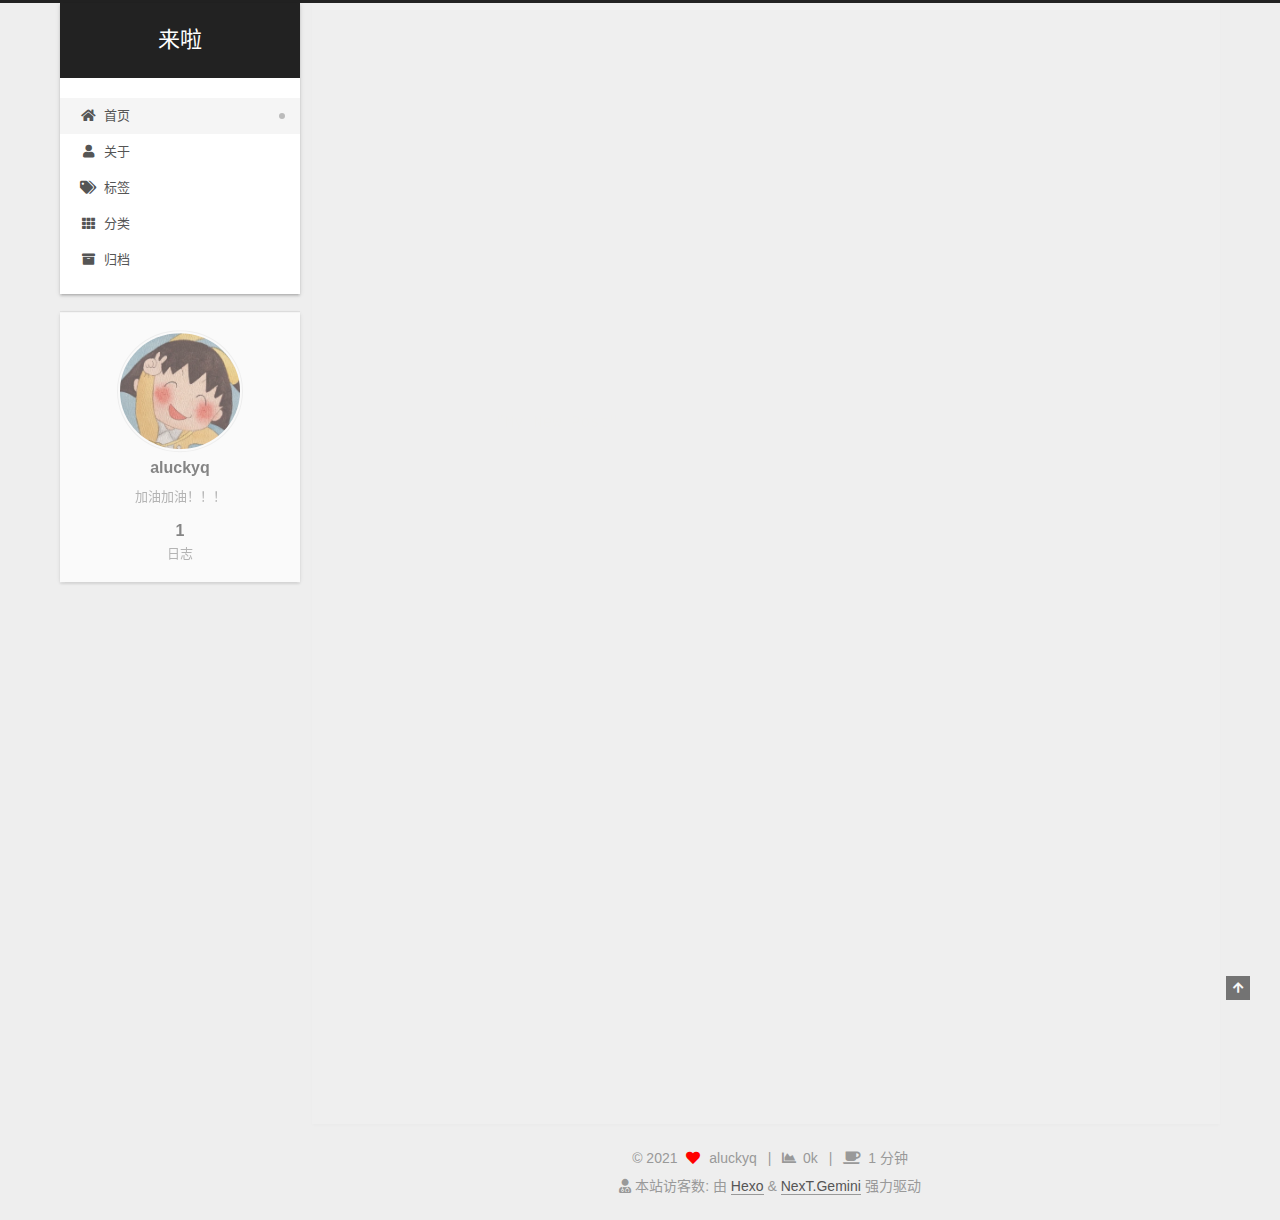
<file: index.html>
<!DOCTYPE html>
<html lang="zh-CN">
<head>
  <meta charset="UTF-8">
<meta name="viewport" content="width=device-width, initial-scale=1, maximum-scale=2">
<meta name="theme-color" content="#222">
<meta name="generator" content="Hexo 5.4.0">
  <link rel="apple-touch-icon" sizes="180x180" href="/images/apple-touch-icon-next.png">
  <link rel="icon" type="image/png" sizes="32x32" href="/images/favicon-32x32-next.png">
  <link rel="icon" type="image/png" sizes="16x16" href="/images/favicon-16x16-next.png">
  <link rel="mask-icon" href="/images/logo.svg" color="#222">

<link rel="stylesheet" href="/css/main.css">


<link rel="stylesheet" href="/lib/font-awesome/css/all.min.css">

<script id="hexo-configurations">
    var NexT = window.NexT || {};
    var CONFIG = {"hostname":"example.com","root":"/","scheme":"Gemini","version":"7.8.0","exturl":false,"sidebar":{"position":"left","display":"post","padding":18,"offset":12,"onmobile":false},"copycode":{"enable":false,"show_result":false,"style":null},"back2top":{"enable":true,"sidebar":false,"scrollpercent":false},"bookmark":{"enable":false,"color":"#222","save":"auto"},"fancybox":false,"mediumzoom":false,"lazyload":false,"pangu":false,"comments":{"style":"tabs","active":null,"storage":true,"lazyload":false,"nav":null},"algolia":{"hits":{"per_page":10},"labels":{"input_placeholder":"Search for Posts","hits_empty":"We didn't find any results for the search: ${query}","hits_stats":"${hits} results found in ${time} ms"}},"localsearch":{"enable":false,"trigger":"auto","top_n_per_article":1,"unescape":false,"preload":false},"motion":{"enable":true,"async":false,"transition":{"post_block":"fadeIn","post_header":"slideDownIn","post_body":"slideDownIn","coll_header":"slideLeftIn","sidebar":"slideUpIn"}}};
  </script>

  <meta name="description" content="加油加油！！！">
<meta property="og:type" content="website">
<meta property="og:title" content="来啦">
<meta property="og:url" content="http://example.com/index.html">
<meta property="og:site_name" content="来啦">
<meta property="og:description" content="加油加油！！！">
<meta property="og:locale" content="zh_CN">
<meta property="article:author" content="aluckyq">
<meta name="twitter:card" content="summary">

<link rel="canonical" href="http://example.com/">


<script id="page-configurations">
  // https://hexo.io/docs/variables.html
  CONFIG.page = {
    sidebar: "",
    isHome : true,
    isPost : false,
    lang   : 'zh-CN'
  };
</script>

  <title>来啦</title>
  






  <noscript>
  <style>
  .use-motion .brand,
  .use-motion .menu-item,
  .sidebar-inner,
  .use-motion .post-block,
  .use-motion .pagination,
  .use-motion .comments,
  .use-motion .post-header,
  .use-motion .post-body,
  .use-motion .collection-header { opacity: initial; }

  .use-motion .site-title,
  .use-motion .site-subtitle {
    opacity: initial;
    top: initial;
  }

  .use-motion .logo-line-before i { left: initial; }
  .use-motion .logo-line-after i { right: initial; }
  </style>
</noscript>

</head>

<body itemscope itemtype="http://schema.org/WebPage">
  <div class="container use-motion">
    <div class="headband"></div>

    <header class="header" itemscope itemtype="http://schema.org/WPHeader">
      <div class="header-inner"><div class="site-brand-container">
  <div class="site-nav-toggle">
    <div class="toggle" aria-label="切换导航栏">
      <span class="toggle-line toggle-line-first"></span>
      <span class="toggle-line toggle-line-middle"></span>
      <span class="toggle-line toggle-line-last"></span>
    </div>
  </div>

  <div class="site-meta">

    <a href="/" class="brand" rel="start">
      <span class="logo-line-before"><i></i></span>
      <h1 class="site-title">来啦</h1>
      <span class="logo-line-after"><i></i></span>
    </a>
  </div>

  <div class="site-nav-right">
    <div class="toggle popup-trigger">
    </div>
  </div>
</div>




<nav class="site-nav">
  <ul id="menu" class="main-menu menu">
        <li class="menu-item menu-item-home">

    <a href="/" rel="section"><i class="fa fa-home fa-fw"></i>首页</a>

  </li>
        <li class="menu-item menu-item-about">

    <a href="/about/" rel="section"><i class="fa fa-user fa-fw"></i>关于</a>

  </li>
        <li class="menu-item menu-item-tags">

    <a href="/tags/" rel="section"><i class="fa fa-tags fa-fw"></i>标签</a>

  </li>
        <li class="menu-item menu-item-categories">

    <a href="/categories/" rel="section"><i class="fa fa-th fa-fw"></i>分类</a>

  </li>
        <li class="menu-item menu-item-archives">

    <a href="/archives/" rel="section"><i class="fa fa-archive fa-fw"></i>归档</a>

  </li>
  </ul>
</nav>




</div>
    </header>

    
  <div class="back-to-top">
    <i class="fa fa-arrow-up"></i>
    <span>0%</span>
  </div>


    <main class="main">
      <div class="main-inner">
        <div class="content-wrap">
          

          <div class="content index posts-expand">
            
      
  
  
  <article itemscope itemtype="http://schema.org/Article" class="post-block" lang="zh-CN">
    <link itemprop="mainEntityOfPage" href="http://example.com/2021/11/19/hello-world/">

    <span hidden itemprop="author" itemscope itemtype="http://schema.org/Person">
      <meta itemprop="image" content="/images/avatar.png">
      <meta itemprop="name" content="aluckyq">
      <meta itemprop="description" content="加油加油！！！">
    </span>

    <span hidden itemprop="publisher" itemscope itemtype="http://schema.org/Organization">
      <meta itemprop="name" content="来啦">
    </span>
      <header class="post-header">
        <h2 class="post-title" itemprop="name headline">
          
            <a href="/2021/11/19/hello-world/" class="post-title-link" itemprop="url">Hello World</a>
        </h2>

        <div class="post-meta">
            <span class="post-meta-item">
              <span class="post-meta-item-icon">
                <i class="far fa-calendar"></i>
              </span>
              <span class="post-meta-item-text">发表于</span>

              <time title="创建时间：2021-11-19 14:23:47" itemprop="dateCreated datePublished" datetime="2021-11-19T14:23:47+08:00">2021-11-19</time>
            </span>

          <br>
            <span class="post-meta-item" title="本文字数">
              <span class="post-meta-item-icon">
                <i class="far fa-file-word"></i>
              </span>
                <span class="post-meta-item-text">本文字数：</span>
              <span>367</span>
            </span>
            <span class="post-meta-item" title="阅读时长">
              <span class="post-meta-item-icon">
                <i class="far fa-clock"></i>
              </span>
                <span class="post-meta-item-text">阅读时长 &asymp;</span>
              <span>1 分钟</span>
            </span>

        </div>
      </header>

    
    
    
    <div class="post-body" itemprop="articleBody">

      
          <p>Welcome to <a target="_blank" rel="noopener" href="https://hexo.io/">Hexo</a>! This is your very first post. Check <a target="_blank" rel="noopener" href="https://hexo.io/docs/">documentation</a> for more info. If you get any problems when using Hexo, you can find the answer in <a target="_blank" rel="noopener" href="https://hexo.io/docs/troubleshooting.html">troubleshooting</a> or you can ask me on <a target="_blank" rel="noopener" href="https://github.com/hexojs/hexo/issues">GitHub</a>.</p>
<h2 id="Quick-Start"><a href="#Quick-Start" class="headerlink" title="Quick Start"></a>Quick Start</h2><h3 id="Create-a-new-post"><a href="#Create-a-new-post" class="headerlink" title="Create a new post"></a>Create a new post</h3><figure class="highlight bash"><table><tr><td class="gutter"><pre><span class="line">1</span><br></pre></td><td class="code"><pre><span class="line">$ hexo new <span class="string">&quot;My New Post&quot;</span></span><br></pre></td></tr></table></figure>

<p>More info: <a target="_blank" rel="noopener" href="https://hexo.io/docs/writing.html">Writing</a></p>
<h3 id="Run-server"><a href="#Run-server" class="headerlink" title="Run server"></a>Run server</h3><figure class="highlight bash"><table><tr><td class="gutter"><pre><span class="line">1</span><br></pre></td><td class="code"><pre><span class="line">$ hexo server</span><br></pre></td></tr></table></figure>

<p>More info: <a target="_blank" rel="noopener" href="https://hexo.io/docs/server.html">Server</a></p>
<h3 id="Generate-static-files"><a href="#Generate-static-files" class="headerlink" title="Generate static files"></a>Generate static files</h3><figure class="highlight bash"><table><tr><td class="gutter"><pre><span class="line">1</span><br></pre></td><td class="code"><pre><span class="line">$ hexo generate</span><br></pre></td></tr></table></figure>

<p>More info: <a target="_blank" rel="noopener" href="https://hexo.io/docs/generating.html">Generating</a></p>
<h3 id="Deploy-to-remote-sites"><a href="#Deploy-to-remote-sites" class="headerlink" title="Deploy to remote sites"></a>Deploy to remote sites</h3><figure class="highlight bash"><table><tr><td class="gutter"><pre><span class="line">1</span><br></pre></td><td class="code"><pre><span class="line">$ hexo deploy</span><br></pre></td></tr></table></figure>

<p>More info: <a target="_blank" rel="noopener" href="https://hexo.io/docs/one-command-deployment.html">Deployment</a></p>

      
    </div>

    
    
    

    <div>
  
</div>
      <footer class="post-footer">
        <div class="post-eof"></div>
      </footer>
  </article>
  
  
  


  



          </div>
          

<script>
  window.addEventListener('tabs:register', () => {
    let { activeClass } = CONFIG.comments;
    if (CONFIG.comments.storage) {
      activeClass = localStorage.getItem('comments_active') || activeClass;
    }
    if (activeClass) {
      let activeTab = document.querySelector(`a[href="#comment-${activeClass}"]`);
      if (activeTab) {
        activeTab.click();
      }
    }
  });
  if (CONFIG.comments.storage) {
    window.addEventListener('tabs:click', event => {
      if (!event.target.matches('.tabs-comment .tab-content .tab-pane')) return;
      let commentClass = event.target.classList[1];
      localStorage.setItem('comments_active', commentClass);
    });
  }
</script>

        </div>
          
  
  <div class="toggle sidebar-toggle">
    <span class="toggle-line toggle-line-first"></span>
    <span class="toggle-line toggle-line-middle"></span>
    <span class="toggle-line toggle-line-last"></span>
  </div>

  <aside class="sidebar">
    <div class="sidebar-inner">

      <ul class="sidebar-nav motion-element">
        <li class="sidebar-nav-toc">
          文章目录
        </li>
        <li class="sidebar-nav-overview">
          站点概览
        </li>
      </ul>

      <!--noindex-->
      <div class="post-toc-wrap sidebar-panel">
      </div>
      <!--/noindex-->

      <div class="site-overview-wrap sidebar-panel">
        <div class="site-author motion-element" itemprop="author" itemscope itemtype="http://schema.org/Person">
    <img class="site-author-image" itemprop="image" alt="aluckyq"
      src="/images/avatar.png">
  <p class="site-author-name" itemprop="name">aluckyq</p>
  <div class="site-description" itemprop="description">加油加油！！！</div>
</div>
<div class="site-state-wrap motion-element">
  <nav class="site-state">
      <div class="site-state-item site-state-posts">
          <a href="/archives/">
        
          <span class="site-state-item-count">1</span>
          <span class="site-state-item-name">日志</span>
        </a>
      </div>
  </nav>
</div>



      </div>

    </div>
  </aside>
  <div id="sidebar-dimmer"></div>


      </div>
    </main>

    <footer class="footer">
      <div class="footer-inner">
        

        

<script async src="https://busuanzi.ibruce.info/busuanzi/2.3/busuanzi.pure.mini.js"></script>

<div class="copyright">
  
  &copy; 
  <span itemprop="copyrightYear">2021</span>
  <span class="with-love">
    <i class="fa fa-heart"></i>
  </span>
  <span class="author" itemprop="copyrightHolder">aluckyq</span>
    <span class="post-meta-divider">|</span>
    <span class="post-meta-item-icon">
      <i class="fa fa-chart-area"></i>
    </span>
    <span title="站点总字数">0k</span>
    <span class="post-meta-divider">|</span>
    <span class="post-meta-item-icon">
      <i class="fa fa-coffee"></i>
    </span>
    <span title="站点阅读时长">1 分钟</span>
</div>
 
  <div class="powered-by">
<i class="fa fa-user-md"></i><span id="busuanzi_container_site_uv">
  本站访客数:<span id="busuanzi_value_site_uv"></span>
</span>
</div> 

  <div class="powered-by">由 <a href="https://hexo.io/" class="theme-link" rel="noopener" target="_blank">Hexo</a> & <a href="https://theme-next.org/" class="theme-link" rel="noopener" target="_blank">NexT.Gemini</a> 强力驱动
  </div>



        








      </div>
    </footer>
  </div>

  
  <script src="/lib/anime.min.js"></script>
  <script src="/lib/velocity/velocity.min.js"></script>
  <script src="/lib/velocity/velocity.ui.min.js"></script>

<script src="/js/utils.js"></script>

<script src="/js/motion.js"></script>


<script src="/js/schemes/pisces.js"></script>


<script src="/js/next-boot.js"></script>




  















  

  

</body>
</html>
</file>
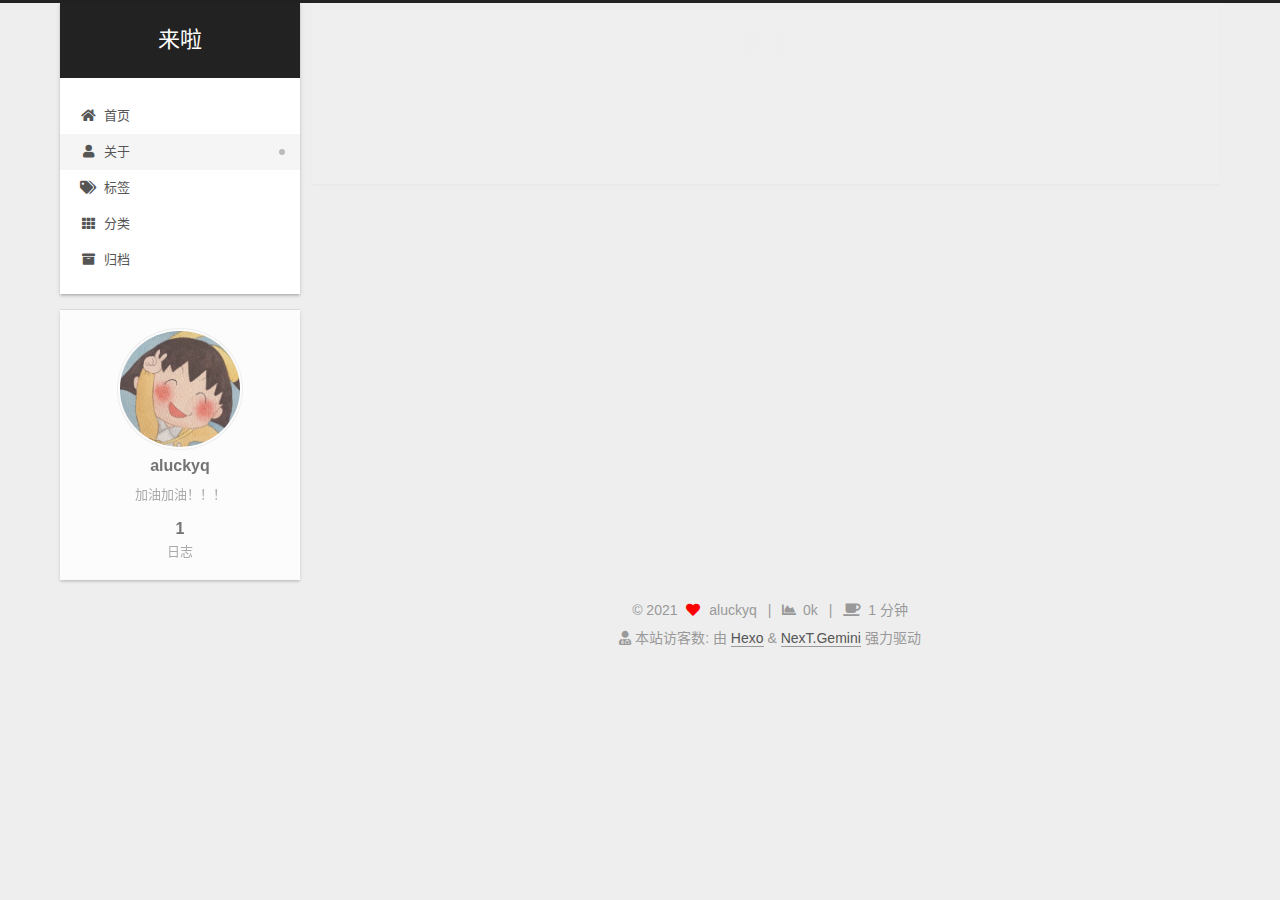
<file: about/index.html>
<!DOCTYPE html>
<html lang="zh-CN">
<head>
  <meta charset="UTF-8">
<meta name="viewport" content="width=device-width, initial-scale=1, maximum-scale=2">
<meta name="theme-color" content="#222">
<meta name="generator" content="Hexo 5.4.0">
  <link rel="apple-touch-icon" sizes="180x180" href="/images/apple-touch-icon-next.png">
  <link rel="icon" type="image/png" sizes="32x32" href="/images/favicon-32x32-next.png">
  <link rel="icon" type="image/png" sizes="16x16" href="/images/favicon-16x16-next.png">
  <link rel="mask-icon" href="/images/logo.svg" color="#222">

<link rel="stylesheet" href="/css/main.css">


<link rel="stylesheet" href="/lib/font-awesome/css/all.min.css">

<script id="hexo-configurations">
    var NexT = window.NexT || {};
    var CONFIG = {"hostname":"example.com","root":"/","scheme":"Gemini","version":"7.8.0","exturl":false,"sidebar":{"position":"left","display":"post","padding":18,"offset":12,"onmobile":false},"copycode":{"enable":false,"show_result":false,"style":null},"back2top":{"enable":true,"sidebar":false,"scrollpercent":false},"bookmark":{"enable":false,"color":"#222","save":"auto"},"fancybox":false,"mediumzoom":false,"lazyload":false,"pangu":false,"comments":{"style":"tabs","active":null,"storage":true,"lazyload":false,"nav":null},"algolia":{"hits":{"per_page":10},"labels":{"input_placeholder":"Search for Posts","hits_empty":"We didn't find any results for the search: ${query}","hits_stats":"${hits} results found in ${time} ms"}},"localsearch":{"enable":false,"trigger":"auto","top_n_per_article":1,"unescape":false,"preload":false},"motion":{"enable":true,"async":false,"transition":{"post_block":"fadeIn","post_header":"slideDownIn","post_body":"slideDownIn","coll_header":"slideLeftIn","sidebar":"slideUpIn"}}};
  </script>

  <meta name="description" content="加油加油！！！">
<meta property="og:type" content="website">
<meta property="og:title" content="关于">
<meta property="og:url" content="http://example.com/about/index.html">
<meta property="og:site_name" content="来啦">
<meta property="og:description" content="加油加油！！！">
<meta property="og:locale" content="zh_CN">
<meta property="article:published_time" content="2021-11-19T07:34:56.000Z">
<meta property="article:modified_time" content="2021-11-19T07:40:44.504Z">
<meta property="article:author" content="aluckyq">
<meta name="twitter:card" content="summary">

<link rel="canonical" href="http://example.com/about/">


<script id="page-configurations">
  // https://hexo.io/docs/variables.html
  CONFIG.page = {
    sidebar: "",
    isHome : false,
    isPost : false,
    lang   : 'zh-CN'
  };
</script>

  <title>关于 | 来啦
</title>
  






  <noscript>
  <style>
  .use-motion .brand,
  .use-motion .menu-item,
  .sidebar-inner,
  .use-motion .post-block,
  .use-motion .pagination,
  .use-motion .comments,
  .use-motion .post-header,
  .use-motion .post-body,
  .use-motion .collection-header { opacity: initial; }

  .use-motion .site-title,
  .use-motion .site-subtitle {
    opacity: initial;
    top: initial;
  }

  .use-motion .logo-line-before i { left: initial; }
  .use-motion .logo-line-after i { right: initial; }
  </style>
</noscript>

</head>

<body itemscope itemtype="http://schema.org/WebPage">
  <div class="container use-motion">
    <div class="headband"></div>

    <header class="header" itemscope itemtype="http://schema.org/WPHeader">
      <div class="header-inner"><div class="site-brand-container">
  <div class="site-nav-toggle">
    <div class="toggle" aria-label="切换导航栏">
      <span class="toggle-line toggle-line-first"></span>
      <span class="toggle-line toggle-line-middle"></span>
      <span class="toggle-line toggle-line-last"></span>
    </div>
  </div>

  <div class="site-meta">

    <a href="/" class="brand" rel="start">
      <span class="logo-line-before"><i></i></span>
      <h1 class="site-title">来啦</h1>
      <span class="logo-line-after"><i></i></span>
    </a>
  </div>

  <div class="site-nav-right">
    <div class="toggle popup-trigger">
    </div>
  </div>
</div>




<nav class="site-nav">
  <ul id="menu" class="main-menu menu">
        <li class="menu-item menu-item-home">

    <a href="/" rel="section"><i class="fa fa-home fa-fw"></i>首页</a>

  </li>
        <li class="menu-item menu-item-about">

    <a href="/about/" rel="section"><i class="fa fa-user fa-fw"></i>关于</a>

  </li>
        <li class="menu-item menu-item-tags">

    <a href="/tags/" rel="section"><i class="fa fa-tags fa-fw"></i>标签</a>

  </li>
        <li class="menu-item menu-item-categories">

    <a href="/categories/" rel="section"><i class="fa fa-th fa-fw"></i>分类</a>

  </li>
        <li class="menu-item menu-item-archives">

    <a href="/archives/" rel="section"><i class="fa fa-archive fa-fw"></i>归档</a>

  </li>
  </ul>
</nav>




</div>
    </header>

    
  <div class="back-to-top">
    <i class="fa fa-arrow-up"></i>
    <span>0%</span>
  </div>


    <main class="main">
      <div class="main-inner">
        <div class="content-wrap">
          
  
  

          <div class="content page posts-expand">
            

    
    
    
    <div class="post-block" lang="zh-CN">
      <header class="post-header">

<h1 class="post-title" itemprop="name headline">关于
</h1>

<div class="post-meta">
  

</div>

</header>

      
      
      
      <div class="post-body">
          
      </div>
      
      
      
    </div>
    

    
    
    


          </div>
          

<script>
  window.addEventListener('tabs:register', () => {
    let { activeClass } = CONFIG.comments;
    if (CONFIG.comments.storage) {
      activeClass = localStorage.getItem('comments_active') || activeClass;
    }
    if (activeClass) {
      let activeTab = document.querySelector(`a[href="#comment-${activeClass}"]`);
      if (activeTab) {
        activeTab.click();
      }
    }
  });
  if (CONFIG.comments.storage) {
    window.addEventListener('tabs:click', event => {
      if (!event.target.matches('.tabs-comment .tab-content .tab-pane')) return;
      let commentClass = event.target.classList[1];
      localStorage.setItem('comments_active', commentClass);
    });
  }
</script>

        </div>
          
  
  <div class="toggle sidebar-toggle">
    <span class="toggle-line toggle-line-first"></span>
    <span class="toggle-line toggle-line-middle"></span>
    <span class="toggle-line toggle-line-last"></span>
  </div>

  <aside class="sidebar">
    <div class="sidebar-inner">

      <ul class="sidebar-nav motion-element">
        <li class="sidebar-nav-toc">
          文章目录
        </li>
        <li class="sidebar-nav-overview">
          站点概览
        </li>
      </ul>

      <!--noindex-->
      <div class="post-toc-wrap sidebar-panel">
      </div>
      <!--/noindex-->

      <div class="site-overview-wrap sidebar-panel">
        <div class="site-author motion-element" itemprop="author" itemscope itemtype="http://schema.org/Person">
    <img class="site-author-image" itemprop="image" alt="aluckyq"
      src="/images/avatar.png">
  <p class="site-author-name" itemprop="name">aluckyq</p>
  <div class="site-description" itemprop="description">加油加油！！！</div>
</div>
<div class="site-state-wrap motion-element">
  <nav class="site-state">
      <div class="site-state-item site-state-posts">
          <a href="/archives/">
        
          <span class="site-state-item-count">1</span>
          <span class="site-state-item-name">日志</span>
        </a>
      </div>
  </nav>
</div>



      </div>

    </div>
  </aside>
  <div id="sidebar-dimmer"></div>


      </div>
    </main>

    <footer class="footer">
      <div class="footer-inner">
        

        

<script async src="https://busuanzi.ibruce.info/busuanzi/2.3/busuanzi.pure.mini.js"></script>

<div class="copyright">
  
  &copy; 
  <span itemprop="copyrightYear">2021</span>
  <span class="with-love">
    <i class="fa fa-heart"></i>
  </span>
  <span class="author" itemprop="copyrightHolder">aluckyq</span>
    <span class="post-meta-divider">|</span>
    <span class="post-meta-item-icon">
      <i class="fa fa-chart-area"></i>
    </span>
    <span title="站点总字数">0k</span>
    <span class="post-meta-divider">|</span>
    <span class="post-meta-item-icon">
      <i class="fa fa-coffee"></i>
    </span>
    <span title="站点阅读时长">1 分钟</span>
</div>
 
  <div class="powered-by">
<i class="fa fa-user-md"></i><span id="busuanzi_container_site_uv">
  本站访客数:<span id="busuanzi_value_site_uv"></span>
</span>
</div> 

  <div class="powered-by">由 <a href="https://hexo.io/" class="theme-link" rel="noopener" target="_blank">Hexo</a> & <a href="https://theme-next.org/" class="theme-link" rel="noopener" target="_blank">NexT.Gemini</a> 强力驱动
  </div>



        








      </div>
    </footer>
  </div>

  
  <script src="/lib/anime.min.js"></script>
  <script src="/lib/velocity/velocity.min.js"></script>
  <script src="/lib/velocity/velocity.ui.min.js"></script>

<script src="/js/utils.js"></script>

<script src="/js/motion.js"></script>


<script src="/js/schemes/pisces.js"></script>


<script src="/js/next-boot.js"></script>




  















  

  

</body>
</html>
</file>
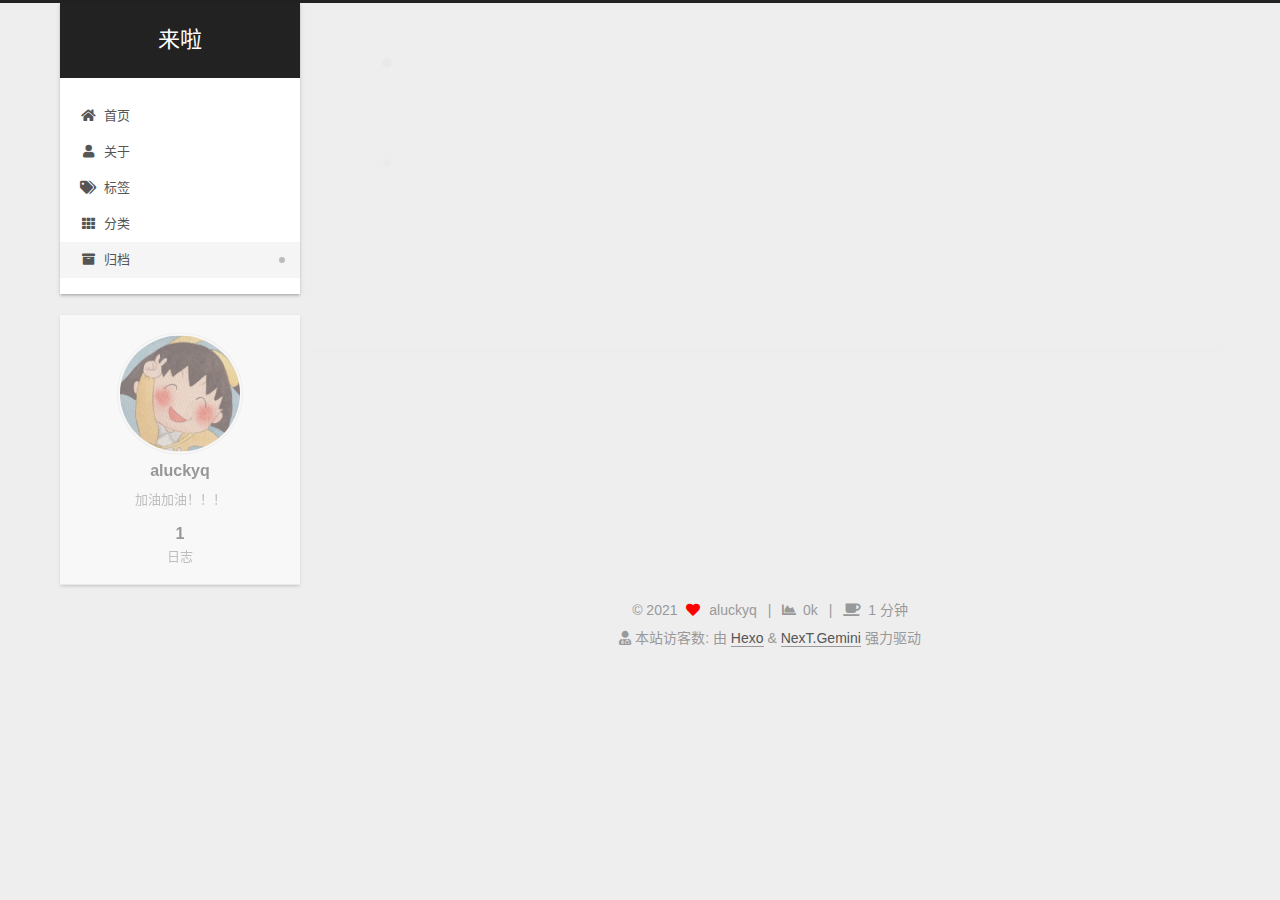
<file: archives/index.html>
<!DOCTYPE html>
<html lang="zh-CN">
<head>
  <meta charset="UTF-8">
<meta name="viewport" content="width=device-width, initial-scale=1, maximum-scale=2">
<meta name="theme-color" content="#222">
<meta name="generator" content="Hexo 5.4.0">
  <link rel="apple-touch-icon" sizes="180x180" href="/images/apple-touch-icon-next.png">
  <link rel="icon" type="image/png" sizes="32x32" href="/images/favicon-32x32-next.png">
  <link rel="icon" type="image/png" sizes="16x16" href="/images/favicon-16x16-next.png">
  <link rel="mask-icon" href="/images/logo.svg" color="#222">

<link rel="stylesheet" href="/css/main.css">


<link rel="stylesheet" href="/lib/font-awesome/css/all.min.css">

<script id="hexo-configurations">
    var NexT = window.NexT || {};
    var CONFIG = {"hostname":"example.com","root":"/","scheme":"Gemini","version":"7.8.0","exturl":false,"sidebar":{"position":"left","display":"post","padding":18,"offset":12,"onmobile":false},"copycode":{"enable":false,"show_result":false,"style":null},"back2top":{"enable":true,"sidebar":false,"scrollpercent":false},"bookmark":{"enable":false,"color":"#222","save":"auto"},"fancybox":false,"mediumzoom":false,"lazyload":false,"pangu":false,"comments":{"style":"tabs","active":null,"storage":true,"lazyload":false,"nav":null},"algolia":{"hits":{"per_page":10},"labels":{"input_placeholder":"Search for Posts","hits_empty":"We didn't find any results for the search: ${query}","hits_stats":"${hits} results found in ${time} ms"}},"localsearch":{"enable":false,"trigger":"auto","top_n_per_article":1,"unescape":false,"preload":false},"motion":{"enable":true,"async":false,"transition":{"post_block":"fadeIn","post_header":"slideDownIn","post_body":"slideDownIn","coll_header":"slideLeftIn","sidebar":"slideUpIn"}}};
  </script>

  <meta name="description" content="加油加油！！！">
<meta property="og:type" content="website">
<meta property="og:title" content="来啦">
<meta property="og:url" content="http://example.com/archives/index.html">
<meta property="og:site_name" content="来啦">
<meta property="og:description" content="加油加油！！！">
<meta property="og:locale" content="zh_CN">
<meta property="article:author" content="aluckyq">
<meta name="twitter:card" content="summary">

<link rel="canonical" href="http://example.com/archives/">


<script id="page-configurations">
  // https://hexo.io/docs/variables.html
  CONFIG.page = {
    sidebar: "",
    isHome : false,
    isPost : false,
    lang   : 'zh-CN'
  };
</script>

  <title>归档 | 来啦</title>
  






  <noscript>
  <style>
  .use-motion .brand,
  .use-motion .menu-item,
  .sidebar-inner,
  .use-motion .post-block,
  .use-motion .pagination,
  .use-motion .comments,
  .use-motion .post-header,
  .use-motion .post-body,
  .use-motion .collection-header { opacity: initial; }

  .use-motion .site-title,
  .use-motion .site-subtitle {
    opacity: initial;
    top: initial;
  }

  .use-motion .logo-line-before i { left: initial; }
  .use-motion .logo-line-after i { right: initial; }
  </style>
</noscript>

</head>

<body itemscope itemtype="http://schema.org/WebPage">
  <div class="container use-motion">
    <div class="headband"></div>

    <header class="header" itemscope itemtype="http://schema.org/WPHeader">
      <div class="header-inner"><div class="site-brand-container">
  <div class="site-nav-toggle">
    <div class="toggle" aria-label="切换导航栏">
      <span class="toggle-line toggle-line-first"></span>
      <span class="toggle-line toggle-line-middle"></span>
      <span class="toggle-line toggle-line-last"></span>
    </div>
  </div>

  <div class="site-meta">

    <a href="/" class="brand" rel="start">
      <span class="logo-line-before"><i></i></span>
      <h1 class="site-title">来啦</h1>
      <span class="logo-line-after"><i></i></span>
    </a>
  </div>

  <div class="site-nav-right">
    <div class="toggle popup-trigger">
    </div>
  </div>
</div>




<nav class="site-nav">
  <ul id="menu" class="main-menu menu">
        <li class="menu-item menu-item-home">

    <a href="/" rel="section"><i class="fa fa-home fa-fw"></i>首页</a>

  </li>
        <li class="menu-item menu-item-about">

    <a href="/about/" rel="section"><i class="fa fa-user fa-fw"></i>关于</a>

  </li>
        <li class="menu-item menu-item-tags">

    <a href="/tags/" rel="section"><i class="fa fa-tags fa-fw"></i>标签</a>

  </li>
        <li class="menu-item menu-item-categories">

    <a href="/categories/" rel="section"><i class="fa fa-th fa-fw"></i>分类</a>

  </li>
        <li class="menu-item menu-item-archives">

    <a href="/archives/" rel="section"><i class="fa fa-archive fa-fw"></i>归档</a>

  </li>
  </ul>
</nav>




</div>
    </header>

    
  <div class="back-to-top">
    <i class="fa fa-arrow-up"></i>
    <span>0%</span>
  </div>


    <main class="main">
      <div class="main-inner">
        <div class="content-wrap">
          

          <div class="content archive">
            

  
  
  
  <div class="post-block">
    <div class="posts-collapse">
      <div class="collection-title">
        <span class="collection-header">嗯..! 目前共计 1 篇日志。 继续努力。</span>
      </div>

      
    <div class="collection-year">
      <span class="collection-header">2021</span>
    </div>

  <article itemscope itemtype="http://schema.org/Article">
    <header class="post-header">

      <div class="post-meta">
        <time itemprop="dateCreated"
              datetime="2021-11-19T14:23:47+08:00"
              content="2021-11-19">
          11-19
        </time>
      </div>

      <div class="post-title">
          <a class="post-title-link" href="/2021/11/19/hello-world/" itemprop="url">
            <span itemprop="name">Hello World</span>
          </a>
      </div>

    </header>
  </article>


    </div>
  </div>
  
  
  

  



          </div>
          

<script>
  window.addEventListener('tabs:register', () => {
    let { activeClass } = CONFIG.comments;
    if (CONFIG.comments.storage) {
      activeClass = localStorage.getItem('comments_active') || activeClass;
    }
    if (activeClass) {
      let activeTab = document.querySelector(`a[href="#comment-${activeClass}"]`);
      if (activeTab) {
        activeTab.click();
      }
    }
  });
  if (CONFIG.comments.storage) {
    window.addEventListener('tabs:click', event => {
      if (!event.target.matches('.tabs-comment .tab-content .tab-pane')) return;
      let commentClass = event.target.classList[1];
      localStorage.setItem('comments_active', commentClass);
    });
  }
</script>

        </div>
          
  
  <div class="toggle sidebar-toggle">
    <span class="toggle-line toggle-line-first"></span>
    <span class="toggle-line toggle-line-middle"></span>
    <span class="toggle-line toggle-line-last"></span>
  </div>

  <aside class="sidebar">
    <div class="sidebar-inner">

      <ul class="sidebar-nav motion-element">
        <li class="sidebar-nav-toc">
          文章目录
        </li>
        <li class="sidebar-nav-overview">
          站点概览
        </li>
      </ul>

      <!--noindex-->
      <div class="post-toc-wrap sidebar-panel">
      </div>
      <!--/noindex-->

      <div class="site-overview-wrap sidebar-panel">
        <div class="site-author motion-element" itemprop="author" itemscope itemtype="http://schema.org/Person">
    <img class="site-author-image" itemprop="image" alt="aluckyq"
      src="/images/avatar.png">
  <p class="site-author-name" itemprop="name">aluckyq</p>
  <div class="site-description" itemprop="description">加油加油！！！</div>
</div>
<div class="site-state-wrap motion-element">
  <nav class="site-state">
      <div class="site-state-item site-state-posts">
          <a href="/archives/">
        
          <span class="site-state-item-count">1</span>
          <span class="site-state-item-name">日志</span>
        </a>
      </div>
  </nav>
</div>



      </div>

    </div>
  </aside>
  <div id="sidebar-dimmer"></div>


      </div>
    </main>

    <footer class="footer">
      <div class="footer-inner">
        

        

<script async src="https://busuanzi.ibruce.info/busuanzi/2.3/busuanzi.pure.mini.js"></script>

<div class="copyright">
  
  &copy; 
  <span itemprop="copyrightYear">2021</span>
  <span class="with-love">
    <i class="fa fa-heart"></i>
  </span>
  <span class="author" itemprop="copyrightHolder">aluckyq</span>
    <span class="post-meta-divider">|</span>
    <span class="post-meta-item-icon">
      <i class="fa fa-chart-area"></i>
    </span>
    <span title="站点总字数">0k</span>
    <span class="post-meta-divider">|</span>
    <span class="post-meta-item-icon">
      <i class="fa fa-coffee"></i>
    </span>
    <span title="站点阅读时长">1 分钟</span>
</div>
 
  <div class="powered-by">
<i class="fa fa-user-md"></i><span id="busuanzi_container_site_uv">
  本站访客数:<span id="busuanzi_value_site_uv"></span>
</span>
</div> 

  <div class="powered-by">由 <a href="https://hexo.io/" class="theme-link" rel="noopener" target="_blank">Hexo</a> & <a href="https://theme-next.org/" class="theme-link" rel="noopener" target="_blank">NexT.Gemini</a> 强力驱动
  </div>



        








      </div>
    </footer>
  </div>

  
  <script src="/lib/anime.min.js"></script>
  <script src="/lib/velocity/velocity.min.js"></script>
  <script src="/lib/velocity/velocity.ui.min.js"></script>

<script src="/js/utils.js"></script>

<script src="/js/motion.js"></script>


<script src="/js/schemes/pisces.js"></script>


<script src="/js/next-boot.js"></script>




  















  

  

</body>
</html>
</file>
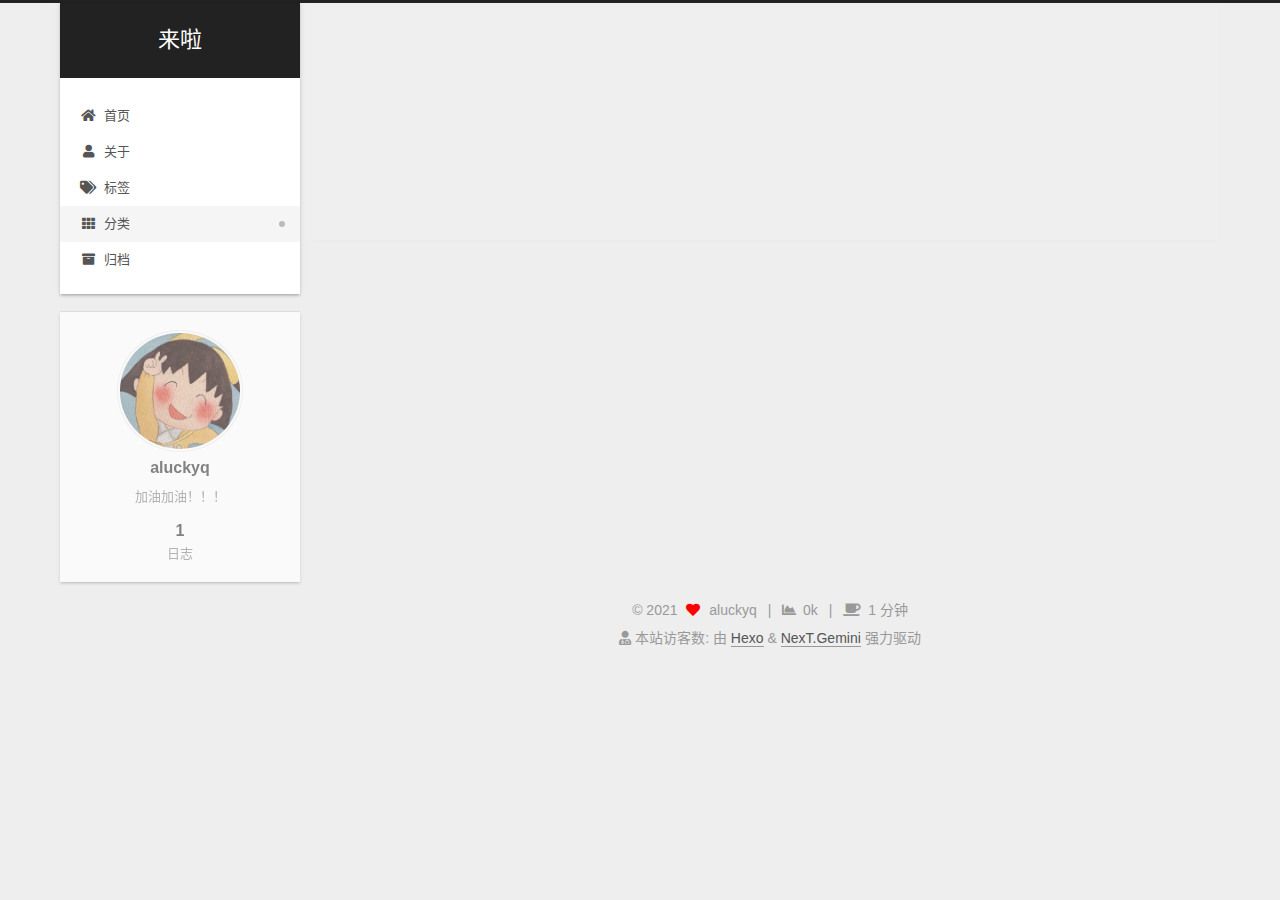
<file: categories/index.html>
<!DOCTYPE html>
<html lang="zh-CN">
<head>
  <meta charset="UTF-8">
<meta name="viewport" content="width=device-width, initial-scale=1, maximum-scale=2">
<meta name="theme-color" content="#222">
<meta name="generator" content="Hexo 5.4.0">
  <link rel="apple-touch-icon" sizes="180x180" href="/images/apple-touch-icon-next.png">
  <link rel="icon" type="image/png" sizes="32x32" href="/images/favicon-32x32-next.png">
  <link rel="icon" type="image/png" sizes="16x16" href="/images/favicon-16x16-next.png">
  <link rel="mask-icon" href="/images/logo.svg" color="#222">

<link rel="stylesheet" href="/css/main.css">


<link rel="stylesheet" href="/lib/font-awesome/css/all.min.css">

<script id="hexo-configurations">
    var NexT = window.NexT || {};
    var CONFIG = {"hostname":"example.com","root":"/","scheme":"Gemini","version":"7.8.0","exturl":false,"sidebar":{"position":"left","display":"post","padding":18,"offset":12,"onmobile":false},"copycode":{"enable":false,"show_result":false,"style":null},"back2top":{"enable":true,"sidebar":false,"scrollpercent":false},"bookmark":{"enable":false,"color":"#222","save":"auto"},"fancybox":false,"mediumzoom":false,"lazyload":false,"pangu":false,"comments":{"style":"tabs","active":null,"storage":true,"lazyload":false,"nav":null},"algolia":{"hits":{"per_page":10},"labels":{"input_placeholder":"Search for Posts","hits_empty":"We didn't find any results for the search: ${query}","hits_stats":"${hits} results found in ${time} ms"}},"localsearch":{"enable":false,"trigger":"auto","top_n_per_article":1,"unescape":false,"preload":false},"motion":{"enable":true,"async":false,"transition":{"post_block":"fadeIn","post_header":"slideDownIn","post_body":"slideDownIn","coll_header":"slideLeftIn","sidebar":"slideUpIn"}}};
  </script>

  <meta name="description" content="加油加油！！！">
<meta property="og:type" content="website">
<meta property="og:title" content="分类">
<meta property="og:url" content="http://example.com/categories/index.html">
<meta property="og:site_name" content="来啦">
<meta property="og:description" content="加油加油！！！">
<meta property="og:locale" content="zh_CN">
<meta property="article:published_time" content="2021-11-19T07:34:34.000Z">
<meta property="article:modified_time" content="2021-11-19T07:41:20.153Z">
<meta property="article:author" content="aluckyq">
<meta name="twitter:card" content="summary">

<link rel="canonical" href="http://example.com/categories/">


<script id="page-configurations">
  // https://hexo.io/docs/variables.html
  CONFIG.page = {
    sidebar: "",
    isHome : false,
    isPost : false,
    lang   : 'zh-CN'
  };
</script>

  <title>分类 | 来啦
</title>
  






  <noscript>
  <style>
  .use-motion .brand,
  .use-motion .menu-item,
  .sidebar-inner,
  .use-motion .post-block,
  .use-motion .pagination,
  .use-motion .comments,
  .use-motion .post-header,
  .use-motion .post-body,
  .use-motion .collection-header { opacity: initial; }

  .use-motion .site-title,
  .use-motion .site-subtitle {
    opacity: initial;
    top: initial;
  }

  .use-motion .logo-line-before i { left: initial; }
  .use-motion .logo-line-after i { right: initial; }
  </style>
</noscript>

</head>

<body itemscope itemtype="http://schema.org/WebPage">
  <div class="container use-motion">
    <div class="headband"></div>

    <header class="header" itemscope itemtype="http://schema.org/WPHeader">
      <div class="header-inner"><div class="site-brand-container">
  <div class="site-nav-toggle">
    <div class="toggle" aria-label="切换导航栏">
      <span class="toggle-line toggle-line-first"></span>
      <span class="toggle-line toggle-line-middle"></span>
      <span class="toggle-line toggle-line-last"></span>
    </div>
  </div>

  <div class="site-meta">

    <a href="/" class="brand" rel="start">
      <span class="logo-line-before"><i></i></span>
      <h1 class="site-title">来啦</h1>
      <span class="logo-line-after"><i></i></span>
    </a>
  </div>

  <div class="site-nav-right">
    <div class="toggle popup-trigger">
    </div>
  </div>
</div>




<nav class="site-nav">
  <ul id="menu" class="main-menu menu">
        <li class="menu-item menu-item-home">

    <a href="/" rel="section"><i class="fa fa-home fa-fw"></i>首页</a>

  </li>
        <li class="menu-item menu-item-about">

    <a href="/about/" rel="section"><i class="fa fa-user fa-fw"></i>关于</a>

  </li>
        <li class="menu-item menu-item-tags">

    <a href="/tags/" rel="section"><i class="fa fa-tags fa-fw"></i>标签</a>

  </li>
        <li class="menu-item menu-item-categories">

    <a href="/categories/" rel="section"><i class="fa fa-th fa-fw"></i>分类</a>

  </li>
        <li class="menu-item menu-item-archives">

    <a href="/archives/" rel="section"><i class="fa fa-archive fa-fw"></i>归档</a>

  </li>
  </ul>
</nav>




</div>
    </header>

    
  <div class="back-to-top">
    <i class="fa fa-arrow-up"></i>
    <span>0%</span>
  </div>


    <main class="main">
      <div class="main-inner">
        <div class="content-wrap">
          
  
  

          <div class="content page posts-expand">
            

    
    
    
    <div class="post-block" lang="zh-CN">
      <header class="post-header">

<h1 class="post-title" itemprop="name headline">分类
</h1>

<div class="post-meta">
  

</div>

</header>

      
      
      
      <div class="post-body">
          <div class="category-all-page">
            <div class="category-all-title">
              暂无分类
            </div>
            <div class="category-all">
              
            </div>
          </div>
        
      </div>
      
      
      
    </div>
    

    
    
    


          </div>
          

<script>
  window.addEventListener('tabs:register', () => {
    let { activeClass } = CONFIG.comments;
    if (CONFIG.comments.storage) {
      activeClass = localStorage.getItem('comments_active') || activeClass;
    }
    if (activeClass) {
      let activeTab = document.querySelector(`a[href="#comment-${activeClass}"]`);
      if (activeTab) {
        activeTab.click();
      }
    }
  });
  if (CONFIG.comments.storage) {
    window.addEventListener('tabs:click', event => {
      if (!event.target.matches('.tabs-comment .tab-content .tab-pane')) return;
      let commentClass = event.target.classList[1];
      localStorage.setItem('comments_active', commentClass);
    });
  }
</script>

        </div>
          
  
  <div class="toggle sidebar-toggle">
    <span class="toggle-line toggle-line-first"></span>
    <span class="toggle-line toggle-line-middle"></span>
    <span class="toggle-line toggle-line-last"></span>
  </div>

  <aside class="sidebar">
    <div class="sidebar-inner">

      <ul class="sidebar-nav motion-element">
        <li class="sidebar-nav-toc">
          文章目录
        </li>
        <li class="sidebar-nav-overview">
          站点概览
        </li>
      </ul>

      <!--noindex-->
      <div class="post-toc-wrap sidebar-panel">
      </div>
      <!--/noindex-->

      <div class="site-overview-wrap sidebar-panel">
        <div class="site-author motion-element" itemprop="author" itemscope itemtype="http://schema.org/Person">
    <img class="site-author-image" itemprop="image" alt="aluckyq"
      src="/images/avatar.png">
  <p class="site-author-name" itemprop="name">aluckyq</p>
  <div class="site-description" itemprop="description">加油加油！！！</div>
</div>
<div class="site-state-wrap motion-element">
  <nav class="site-state">
      <div class="site-state-item site-state-posts">
          <a href="/archives/">
        
          <span class="site-state-item-count">1</span>
          <span class="site-state-item-name">日志</span>
        </a>
      </div>
  </nav>
</div>



      </div>

    </div>
  </aside>
  <div id="sidebar-dimmer"></div>


      </div>
    </main>

    <footer class="footer">
      <div class="footer-inner">
        

        

<script async src="https://busuanzi.ibruce.info/busuanzi/2.3/busuanzi.pure.mini.js"></script>

<div class="copyright">
  
  &copy; 
  <span itemprop="copyrightYear">2021</span>
  <span class="with-love">
    <i class="fa fa-heart"></i>
  </span>
  <span class="author" itemprop="copyrightHolder">aluckyq</span>
    <span class="post-meta-divider">|</span>
    <span class="post-meta-item-icon">
      <i class="fa fa-chart-area"></i>
    </span>
    <span title="站点总字数">0k</span>
    <span class="post-meta-divider">|</span>
    <span class="post-meta-item-icon">
      <i class="fa fa-coffee"></i>
    </span>
    <span title="站点阅读时长">1 分钟</span>
</div>
 
  <div class="powered-by">
<i class="fa fa-user-md"></i><span id="busuanzi_container_site_uv">
  本站访客数:<span id="busuanzi_value_site_uv"></span>
</span>
</div> 

  <div class="powered-by">由 <a href="https://hexo.io/" class="theme-link" rel="noopener" target="_blank">Hexo</a> & <a href="https://theme-next.org/" class="theme-link" rel="noopener" target="_blank">NexT.Gemini</a> 强力驱动
  </div>



        








      </div>
    </footer>
  </div>

  
  <script src="/lib/anime.min.js"></script>
  <script src="/lib/velocity/velocity.min.js"></script>
  <script src="/lib/velocity/velocity.ui.min.js"></script>

<script src="/js/utils.js"></script>

<script src="/js/motion.js"></script>


<script src="/js/schemes/pisces.js"></script>


<script src="/js/next-boot.js"></script>




  















  

  

</body>
</html>
</file>
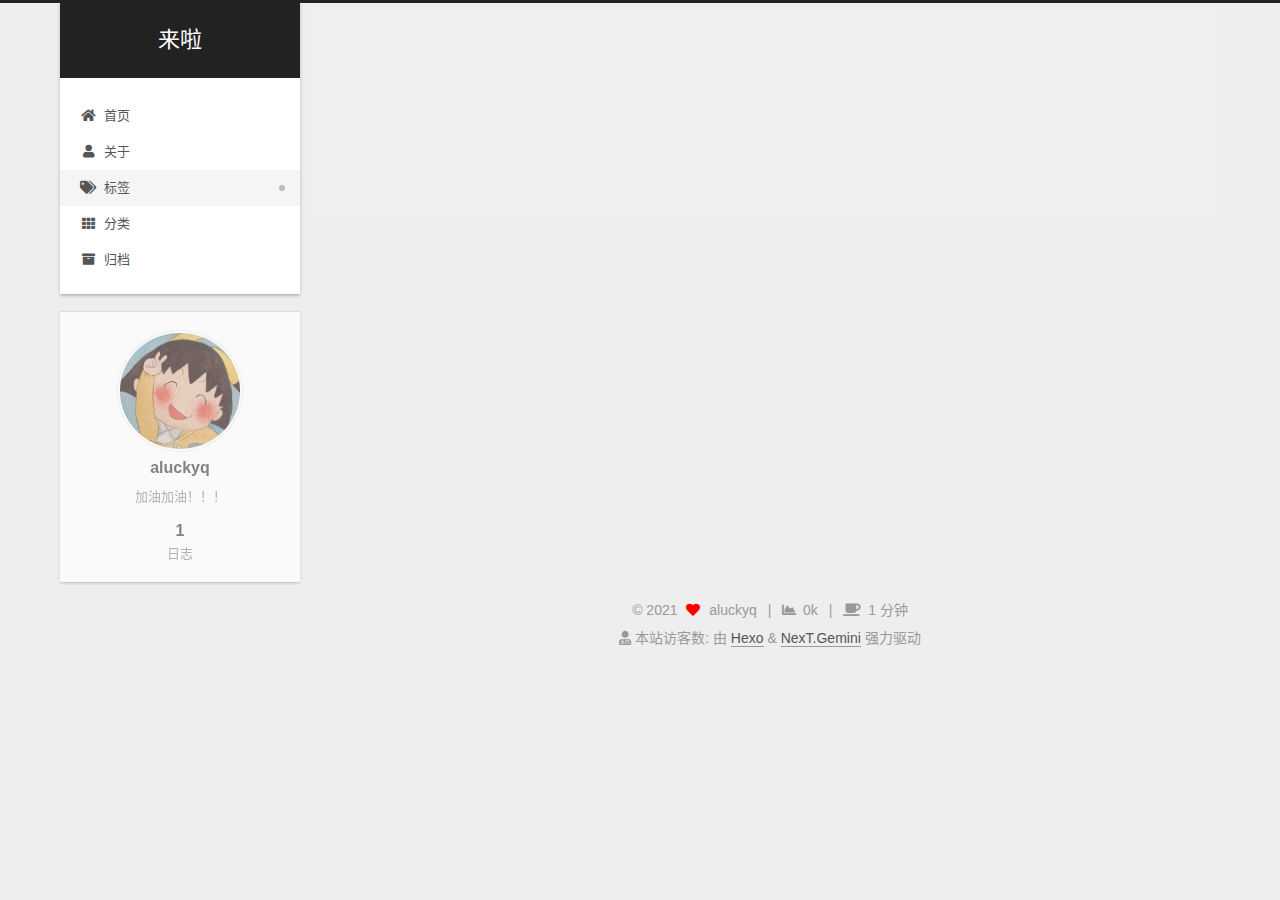
<file: tags/index.html>
<!DOCTYPE html>
<html lang="zh-CN">
<head>
  <meta charset="UTF-8">
<meta name="viewport" content="width=device-width, initial-scale=1, maximum-scale=2">
<meta name="theme-color" content="#222">
<meta name="generator" content="Hexo 5.4.0">
  <link rel="apple-touch-icon" sizes="180x180" href="/images/apple-touch-icon-next.png">
  <link rel="icon" type="image/png" sizes="32x32" href="/images/favicon-32x32-next.png">
  <link rel="icon" type="image/png" sizes="16x16" href="/images/favicon-16x16-next.png">
  <link rel="mask-icon" href="/images/logo.svg" color="#222">

<link rel="stylesheet" href="/css/main.css">


<link rel="stylesheet" href="/lib/font-awesome/css/all.min.css">

<script id="hexo-configurations">
    var NexT = window.NexT || {};
    var CONFIG = {"hostname":"example.com","root":"/","scheme":"Gemini","version":"7.8.0","exturl":false,"sidebar":{"position":"left","display":"post","padding":18,"offset":12,"onmobile":false},"copycode":{"enable":false,"show_result":false,"style":null},"back2top":{"enable":true,"sidebar":false,"scrollpercent":false},"bookmark":{"enable":false,"color":"#222","save":"auto"},"fancybox":false,"mediumzoom":false,"lazyload":false,"pangu":false,"comments":{"style":"tabs","active":null,"storage":true,"lazyload":false,"nav":null},"algolia":{"hits":{"per_page":10},"labels":{"input_placeholder":"Search for Posts","hits_empty":"We didn't find any results for the search: ${query}","hits_stats":"${hits} results found in ${time} ms"}},"localsearch":{"enable":false,"trigger":"auto","top_n_per_article":1,"unescape":false,"preload":false},"motion":{"enable":true,"async":false,"transition":{"post_block":"fadeIn","post_header":"slideDownIn","post_body":"slideDownIn","coll_header":"slideLeftIn","sidebar":"slideUpIn"}}};
  </script>

  <meta name="description" content="加油加油！！！">
<meta property="og:type" content="website">
<meta property="og:title" content="标签">
<meta property="og:url" content="http://example.com/tags/index.html">
<meta property="og:site_name" content="来啦">
<meta property="og:description" content="加油加油！！！">
<meta property="og:locale" content="zh_CN">
<meta property="article:published_time" content="2021-11-19T07:34:47.000Z">
<meta property="article:modified_time" content="2021-11-19T07:41:46.658Z">
<meta property="article:author" content="aluckyq">
<meta name="twitter:card" content="summary">

<link rel="canonical" href="http://example.com/tags/">


<script id="page-configurations">
  // https://hexo.io/docs/variables.html
  CONFIG.page = {
    sidebar: "",
    isHome : false,
    isPost : false,
    lang   : 'zh-CN'
  };
</script>

  <title>标签 | 来啦
</title>
  






  <noscript>
  <style>
  .use-motion .brand,
  .use-motion .menu-item,
  .sidebar-inner,
  .use-motion .post-block,
  .use-motion .pagination,
  .use-motion .comments,
  .use-motion .post-header,
  .use-motion .post-body,
  .use-motion .collection-header { opacity: initial; }

  .use-motion .site-title,
  .use-motion .site-subtitle {
    opacity: initial;
    top: initial;
  }

  .use-motion .logo-line-before i { left: initial; }
  .use-motion .logo-line-after i { right: initial; }
  </style>
</noscript>

</head>

<body itemscope itemtype="http://schema.org/WebPage">
  <div class="container use-motion">
    <div class="headband"></div>

    <header class="header" itemscope itemtype="http://schema.org/WPHeader">
      <div class="header-inner"><div class="site-brand-container">
  <div class="site-nav-toggle">
    <div class="toggle" aria-label="切换导航栏">
      <span class="toggle-line toggle-line-first"></span>
      <span class="toggle-line toggle-line-middle"></span>
      <span class="toggle-line toggle-line-last"></span>
    </div>
  </div>

  <div class="site-meta">

    <a href="/" class="brand" rel="start">
      <span class="logo-line-before"><i></i></span>
      <h1 class="site-title">来啦</h1>
      <span class="logo-line-after"><i></i></span>
    </a>
  </div>

  <div class="site-nav-right">
    <div class="toggle popup-trigger">
    </div>
  </div>
</div>




<nav class="site-nav">
  <ul id="menu" class="main-menu menu">
        <li class="menu-item menu-item-home">

    <a href="/" rel="section"><i class="fa fa-home fa-fw"></i>首页</a>

  </li>
        <li class="menu-item menu-item-about">

    <a href="/about/" rel="section"><i class="fa fa-user fa-fw"></i>关于</a>

  </li>
        <li class="menu-item menu-item-tags">

    <a href="/tags/" rel="section"><i class="fa fa-tags fa-fw"></i>标签</a>

  </li>
        <li class="menu-item menu-item-categories">

    <a href="/categories/" rel="section"><i class="fa fa-th fa-fw"></i>分类</a>

  </li>
        <li class="menu-item menu-item-archives">

    <a href="/archives/" rel="section"><i class="fa fa-archive fa-fw"></i>归档</a>

  </li>
  </ul>
</nav>




</div>
    </header>

    
  <div class="back-to-top">
    <i class="fa fa-arrow-up"></i>
    <span>0%</span>
  </div>


    <main class="main">
      <div class="main-inner">
        <div class="content-wrap">
          
  
  

          <div class="content page posts-expand">
            

    
    
    
    <div class="post-block" lang="zh-CN">
      <header class="post-header">

<h1 class="post-title" itemprop="name headline">标签
</h1>

<div class="post-meta">
  

</div>

</header>

      
      
      
      <div class="post-body">
          <div class="tag-cloud">
            <div class="tag-cloud-title">
              暂无标签
            </div>
            <div class="tag-cloud-tags">
              
            </div>
          </div>
        
      </div>
      
      
      
    </div>
    

    
    
    


          </div>
          

<script>
  window.addEventListener('tabs:register', () => {
    let { activeClass } = CONFIG.comments;
    if (CONFIG.comments.storage) {
      activeClass = localStorage.getItem('comments_active') || activeClass;
    }
    if (activeClass) {
      let activeTab = document.querySelector(`a[href="#comment-${activeClass}"]`);
      if (activeTab) {
        activeTab.click();
      }
    }
  });
  if (CONFIG.comments.storage) {
    window.addEventListener('tabs:click', event => {
      if (!event.target.matches('.tabs-comment .tab-content .tab-pane')) return;
      let commentClass = event.target.classList[1];
      localStorage.setItem('comments_active', commentClass);
    });
  }
</script>

        </div>
          
  
  <div class="toggle sidebar-toggle">
    <span class="toggle-line toggle-line-first"></span>
    <span class="toggle-line toggle-line-middle"></span>
    <span class="toggle-line toggle-line-last"></span>
  </div>

  <aside class="sidebar">
    <div class="sidebar-inner">

      <ul class="sidebar-nav motion-element">
        <li class="sidebar-nav-toc">
          文章目录
        </li>
        <li class="sidebar-nav-overview">
          站点概览
        </li>
      </ul>

      <!--noindex-->
      <div class="post-toc-wrap sidebar-panel">
      </div>
      <!--/noindex-->

      <div class="site-overview-wrap sidebar-panel">
        <div class="site-author motion-element" itemprop="author" itemscope itemtype="http://schema.org/Person">
    <img class="site-author-image" itemprop="image" alt="aluckyq"
      src="/images/avatar.png">
  <p class="site-author-name" itemprop="name">aluckyq</p>
  <div class="site-description" itemprop="description">加油加油！！！</div>
</div>
<div class="site-state-wrap motion-element">
  <nav class="site-state">
      <div class="site-state-item site-state-posts">
          <a href="/archives/">
        
          <span class="site-state-item-count">1</span>
          <span class="site-state-item-name">日志</span>
        </a>
      </div>
  </nav>
</div>



      </div>

    </div>
  </aside>
  <div id="sidebar-dimmer"></div>


      </div>
    </main>

    <footer class="footer">
      <div class="footer-inner">
        

        

<script async src="https://busuanzi.ibruce.info/busuanzi/2.3/busuanzi.pure.mini.js"></script>

<div class="copyright">
  
  &copy; 
  <span itemprop="copyrightYear">2021</span>
  <span class="with-love">
    <i class="fa fa-heart"></i>
  </span>
  <span class="author" itemprop="copyrightHolder">aluckyq</span>
    <span class="post-meta-divider">|</span>
    <span class="post-meta-item-icon">
      <i class="fa fa-chart-area"></i>
    </span>
    <span title="站点总字数">0k</span>
    <span class="post-meta-divider">|</span>
    <span class="post-meta-item-icon">
      <i class="fa fa-coffee"></i>
    </span>
    <span title="站点阅读时长">1 分钟</span>
</div>
 
  <div class="powered-by">
<i class="fa fa-user-md"></i><span id="busuanzi_container_site_uv">
  本站访客数:<span id="busuanzi_value_site_uv"></span>
</span>
</div> 

  <div class="powered-by">由 <a href="https://hexo.io/" class="theme-link" rel="noopener" target="_blank">Hexo</a> & <a href="https://theme-next.org/" class="theme-link" rel="noopener" target="_blank">NexT.Gemini</a> 强力驱动
  </div>



        








      </div>
    </footer>
  </div>

  
  <script src="/lib/anime.min.js"></script>
  <script src="/lib/velocity/velocity.min.js"></script>
  <script src="/lib/velocity/velocity.ui.min.js"></script>

<script src="/js/utils.js"></script>

<script src="/js/motion.js"></script>


<script src="/js/schemes/pisces.js"></script>


<script src="/js/next-boot.js"></script>




  















  

  

</body>
</html>
</file>
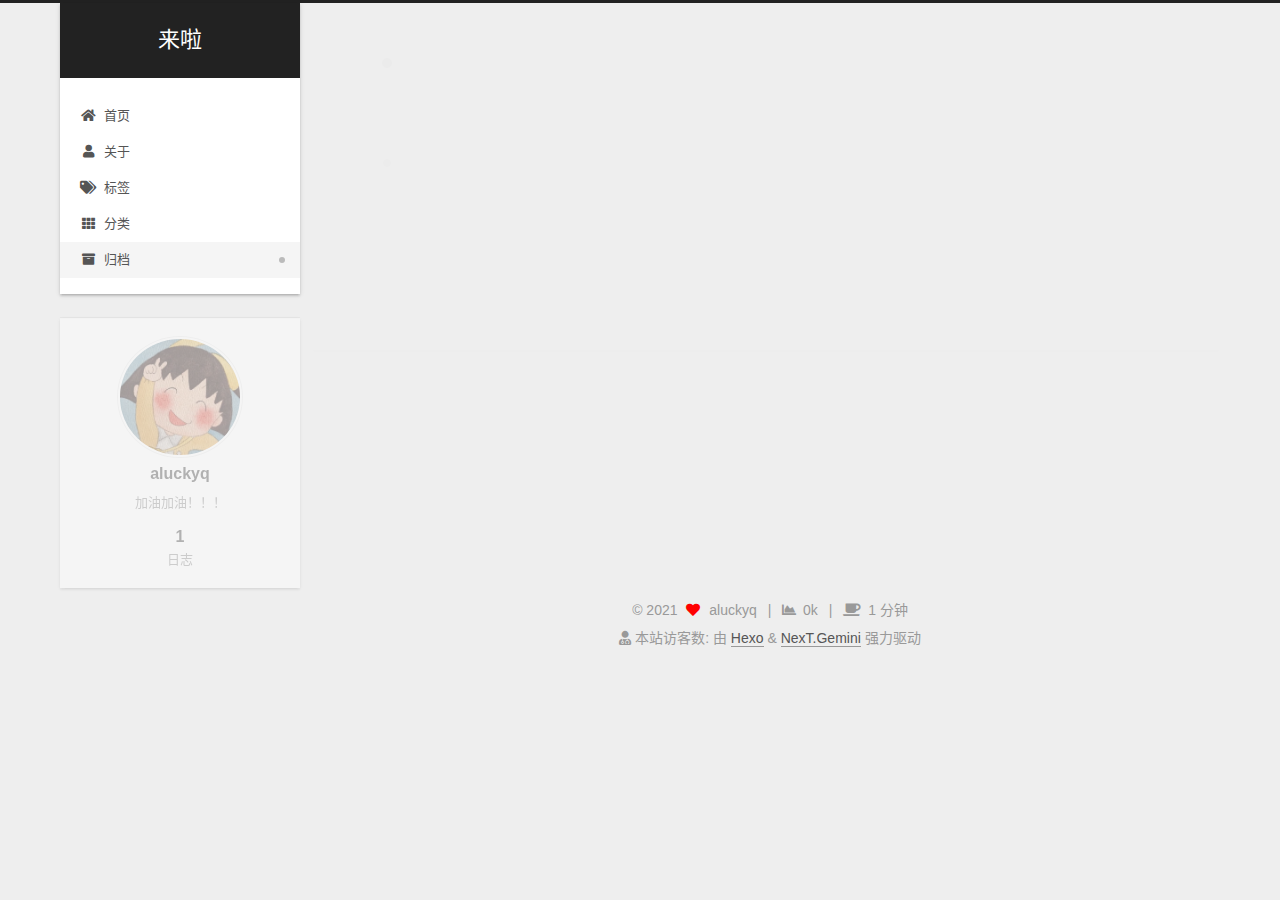
<file: archives/2021/index.html>
<!DOCTYPE html>
<html lang="zh-CN">
<head>
  <meta charset="UTF-8">
<meta name="viewport" content="width=device-width, initial-scale=1, maximum-scale=2">
<meta name="theme-color" content="#222">
<meta name="generator" content="Hexo 5.4.0">
  <link rel="apple-touch-icon" sizes="180x180" href="/images/apple-touch-icon-next.png">
  <link rel="icon" type="image/png" sizes="32x32" href="/images/favicon-32x32-next.png">
  <link rel="icon" type="image/png" sizes="16x16" href="/images/favicon-16x16-next.png">
  <link rel="mask-icon" href="/images/logo.svg" color="#222">

<link rel="stylesheet" href="/css/main.css">


<link rel="stylesheet" href="/lib/font-awesome/css/all.min.css">

<script id="hexo-configurations">
    var NexT = window.NexT || {};
    var CONFIG = {"hostname":"example.com","root":"/","scheme":"Gemini","version":"7.8.0","exturl":false,"sidebar":{"position":"left","display":"post","padding":18,"offset":12,"onmobile":false},"copycode":{"enable":false,"show_result":false,"style":null},"back2top":{"enable":true,"sidebar":false,"scrollpercent":false},"bookmark":{"enable":false,"color":"#222","save":"auto"},"fancybox":false,"mediumzoom":false,"lazyload":false,"pangu":false,"comments":{"style":"tabs","active":null,"storage":true,"lazyload":false,"nav":null},"algolia":{"hits":{"per_page":10},"labels":{"input_placeholder":"Search for Posts","hits_empty":"We didn't find any results for the search: ${query}","hits_stats":"${hits} results found in ${time} ms"}},"localsearch":{"enable":false,"trigger":"auto","top_n_per_article":1,"unescape":false,"preload":false},"motion":{"enable":true,"async":false,"transition":{"post_block":"fadeIn","post_header":"slideDownIn","post_body":"slideDownIn","coll_header":"slideLeftIn","sidebar":"slideUpIn"}}};
  </script>

  <meta name="description" content="加油加油！！！">
<meta property="og:type" content="website">
<meta property="og:title" content="来啦">
<meta property="og:url" content="http://example.com/archives/2021/index.html">
<meta property="og:site_name" content="来啦">
<meta property="og:description" content="加油加油！！！">
<meta property="og:locale" content="zh_CN">
<meta property="article:author" content="aluckyq">
<meta name="twitter:card" content="summary">

<link rel="canonical" href="http://example.com/archives/2021/">


<script id="page-configurations">
  // https://hexo.io/docs/variables.html
  CONFIG.page = {
    sidebar: "",
    isHome : false,
    isPost : false,
    lang   : 'zh-CN'
  };
</script>

  <title>归档 | 来啦</title>
  






  <noscript>
  <style>
  .use-motion .brand,
  .use-motion .menu-item,
  .sidebar-inner,
  .use-motion .post-block,
  .use-motion .pagination,
  .use-motion .comments,
  .use-motion .post-header,
  .use-motion .post-body,
  .use-motion .collection-header { opacity: initial; }

  .use-motion .site-title,
  .use-motion .site-subtitle {
    opacity: initial;
    top: initial;
  }

  .use-motion .logo-line-before i { left: initial; }
  .use-motion .logo-line-after i { right: initial; }
  </style>
</noscript>

</head>

<body itemscope itemtype="http://schema.org/WebPage">
  <div class="container use-motion">
    <div class="headband"></div>

    <header class="header" itemscope itemtype="http://schema.org/WPHeader">
      <div class="header-inner"><div class="site-brand-container">
  <div class="site-nav-toggle">
    <div class="toggle" aria-label="切换导航栏">
      <span class="toggle-line toggle-line-first"></span>
      <span class="toggle-line toggle-line-middle"></span>
      <span class="toggle-line toggle-line-last"></span>
    </div>
  </div>

  <div class="site-meta">

    <a href="/" class="brand" rel="start">
      <span class="logo-line-before"><i></i></span>
      <h1 class="site-title">来啦</h1>
      <span class="logo-line-after"><i></i></span>
    </a>
  </div>

  <div class="site-nav-right">
    <div class="toggle popup-trigger">
    </div>
  </div>
</div>




<nav class="site-nav">
  <ul id="menu" class="main-menu menu">
        <li class="menu-item menu-item-home">

    <a href="/" rel="section"><i class="fa fa-home fa-fw"></i>首页</a>

  </li>
        <li class="menu-item menu-item-about">

    <a href="/about/" rel="section"><i class="fa fa-user fa-fw"></i>关于</a>

  </li>
        <li class="menu-item menu-item-tags">

    <a href="/tags/" rel="section"><i class="fa fa-tags fa-fw"></i>标签</a>

  </li>
        <li class="menu-item menu-item-categories">

    <a href="/categories/" rel="section"><i class="fa fa-th fa-fw"></i>分类</a>

  </li>
        <li class="menu-item menu-item-archives">

    <a href="/archives/" rel="section"><i class="fa fa-archive fa-fw"></i>归档</a>

  </li>
  </ul>
</nav>




</div>
    </header>

    
  <div class="back-to-top">
    <i class="fa fa-arrow-up"></i>
    <span>0%</span>
  </div>


    <main class="main">
      <div class="main-inner">
        <div class="content-wrap">
          

          <div class="content archive">
            

  
  
  
  <div class="post-block">
    <div class="posts-collapse">
      <div class="collection-title">
        <span class="collection-header">嗯..! 目前共计 1 篇日志。 继续努力。</span>
      </div>

      
    <div class="collection-year">
      <span class="collection-header">2021</span>
    </div>

  <article itemscope itemtype="http://schema.org/Article">
    <header class="post-header">

      <div class="post-meta">
        <time itemprop="dateCreated"
              datetime="2021-11-19T14:23:47+08:00"
              content="2021-11-19">
          11-19
        </time>
      </div>

      <div class="post-title">
          <a class="post-title-link" href="/2021/11/19/hello-world/" itemprop="url">
            <span itemprop="name">Hello World</span>
          </a>
      </div>

    </header>
  </article>


    </div>
  </div>
  
  
  

  



          </div>
          

<script>
  window.addEventListener('tabs:register', () => {
    let { activeClass } = CONFIG.comments;
    if (CONFIG.comments.storage) {
      activeClass = localStorage.getItem('comments_active') || activeClass;
    }
    if (activeClass) {
      let activeTab = document.querySelector(`a[href="#comment-${activeClass}"]`);
      if (activeTab) {
        activeTab.click();
      }
    }
  });
  if (CONFIG.comments.storage) {
    window.addEventListener('tabs:click', event => {
      if (!event.target.matches('.tabs-comment .tab-content .tab-pane')) return;
      let commentClass = event.target.classList[1];
      localStorage.setItem('comments_active', commentClass);
    });
  }
</script>

        </div>
          
  
  <div class="toggle sidebar-toggle">
    <span class="toggle-line toggle-line-first"></span>
    <span class="toggle-line toggle-line-middle"></span>
    <span class="toggle-line toggle-line-last"></span>
  </div>

  <aside class="sidebar">
    <div class="sidebar-inner">

      <ul class="sidebar-nav motion-element">
        <li class="sidebar-nav-toc">
          文章目录
        </li>
        <li class="sidebar-nav-overview">
          站点概览
        </li>
      </ul>

      <!--noindex-->
      <div class="post-toc-wrap sidebar-panel">
      </div>
      <!--/noindex-->

      <div class="site-overview-wrap sidebar-panel">
        <div class="site-author motion-element" itemprop="author" itemscope itemtype="http://schema.org/Person">
    <img class="site-author-image" itemprop="image" alt="aluckyq"
      src="/images/avatar.png">
  <p class="site-author-name" itemprop="name">aluckyq</p>
  <div class="site-description" itemprop="description">加油加油！！！</div>
</div>
<div class="site-state-wrap motion-element">
  <nav class="site-state">
      <div class="site-state-item site-state-posts">
          <a href="/archives/">
        
          <span class="site-state-item-count">1</span>
          <span class="site-state-item-name">日志</span>
        </a>
      </div>
  </nav>
</div>



      </div>

    </div>
  </aside>
  <div id="sidebar-dimmer"></div>


      </div>
    </main>

    <footer class="footer">
      <div class="footer-inner">
        

        

<script async src="https://busuanzi.ibruce.info/busuanzi/2.3/busuanzi.pure.mini.js"></script>

<div class="copyright">
  
  &copy; 
  <span itemprop="copyrightYear">2021</span>
  <span class="with-love">
    <i class="fa fa-heart"></i>
  </span>
  <span class="author" itemprop="copyrightHolder">aluckyq</span>
    <span class="post-meta-divider">|</span>
    <span class="post-meta-item-icon">
      <i class="fa fa-chart-area"></i>
    </span>
    <span title="站点总字数">0k</span>
    <span class="post-meta-divider">|</span>
    <span class="post-meta-item-icon">
      <i class="fa fa-coffee"></i>
    </span>
    <span title="站点阅读时长">1 分钟</span>
</div>
 
  <div class="powered-by">
<i class="fa fa-user-md"></i><span id="busuanzi_container_site_uv">
  本站访客数:<span id="busuanzi_value_site_uv"></span>
</span>
</div> 

  <div class="powered-by">由 <a href="https://hexo.io/" class="theme-link" rel="noopener" target="_blank">Hexo</a> & <a href="https://theme-next.org/" class="theme-link" rel="noopener" target="_blank">NexT.Gemini</a> 强力驱动
  </div>



        








      </div>
    </footer>
  </div>

  
  <script src="/lib/anime.min.js"></script>
  <script src="/lib/velocity/velocity.min.js"></script>
  <script src="/lib/velocity/velocity.ui.min.js"></script>

<script src="/js/utils.js"></script>

<script src="/js/motion.js"></script>


<script src="/js/schemes/pisces.js"></script>


<script src="/js/next-boot.js"></script>




  















  

  

</body>
</html>
</file>
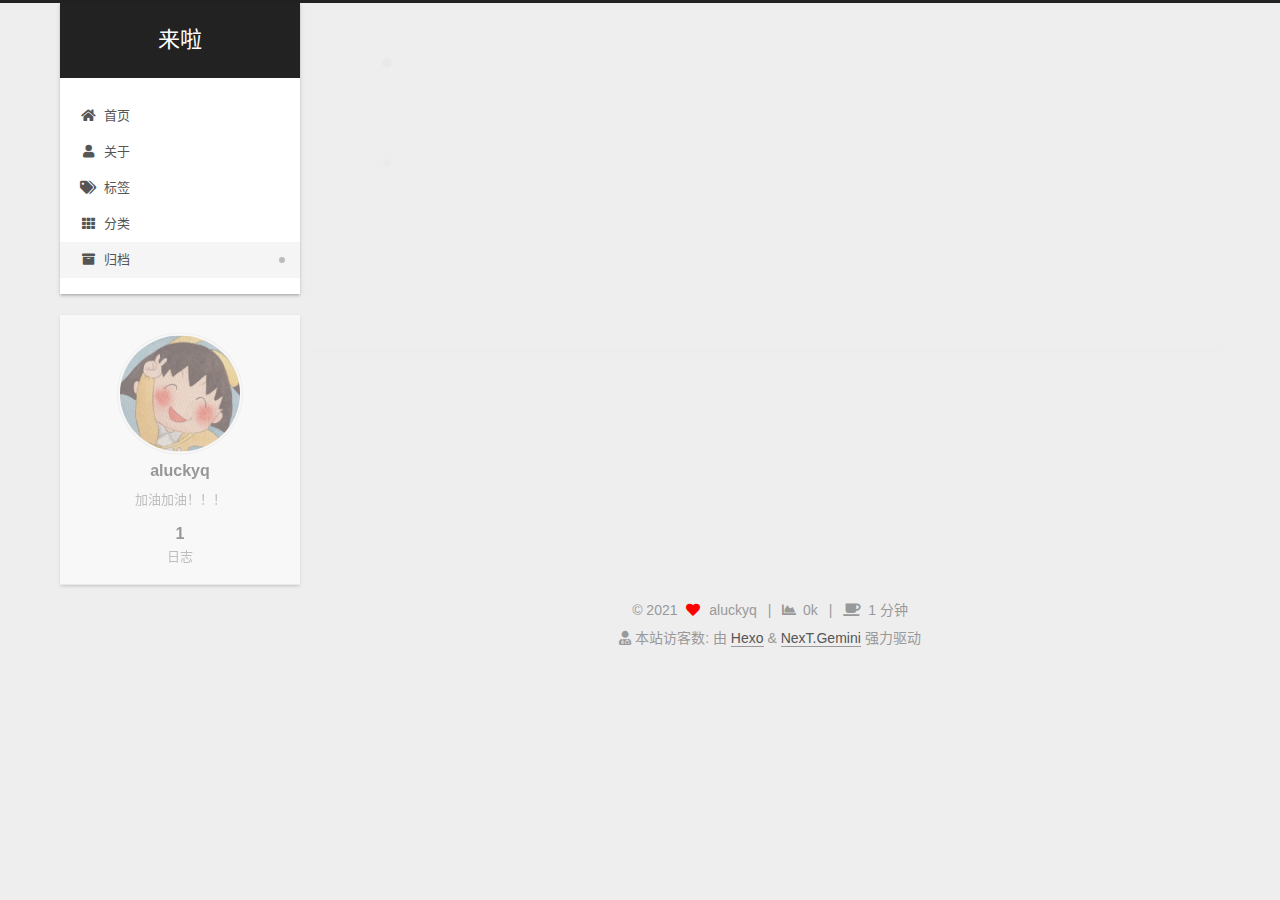
<file: archives/2021/11/index.html>
<!DOCTYPE html>
<html lang="zh-CN">
<head>
  <meta charset="UTF-8">
<meta name="viewport" content="width=device-width, initial-scale=1, maximum-scale=2">
<meta name="theme-color" content="#222">
<meta name="generator" content="Hexo 5.4.0">
  <link rel="apple-touch-icon" sizes="180x180" href="/images/apple-touch-icon-next.png">
  <link rel="icon" type="image/png" sizes="32x32" href="/images/favicon-32x32-next.png">
  <link rel="icon" type="image/png" sizes="16x16" href="/images/favicon-16x16-next.png">
  <link rel="mask-icon" href="/images/logo.svg" color="#222">

<link rel="stylesheet" href="/css/main.css">


<link rel="stylesheet" href="/lib/font-awesome/css/all.min.css">

<script id="hexo-configurations">
    var NexT = window.NexT || {};
    var CONFIG = {"hostname":"example.com","root":"/","scheme":"Gemini","version":"7.8.0","exturl":false,"sidebar":{"position":"left","display":"post","padding":18,"offset":12,"onmobile":false},"copycode":{"enable":false,"show_result":false,"style":null},"back2top":{"enable":true,"sidebar":false,"scrollpercent":false},"bookmark":{"enable":false,"color":"#222","save":"auto"},"fancybox":false,"mediumzoom":false,"lazyload":false,"pangu":false,"comments":{"style":"tabs","active":null,"storage":true,"lazyload":false,"nav":null},"algolia":{"hits":{"per_page":10},"labels":{"input_placeholder":"Search for Posts","hits_empty":"We didn't find any results for the search: ${query}","hits_stats":"${hits} results found in ${time} ms"}},"localsearch":{"enable":false,"trigger":"auto","top_n_per_article":1,"unescape":false,"preload":false},"motion":{"enable":true,"async":false,"transition":{"post_block":"fadeIn","post_header":"slideDownIn","post_body":"slideDownIn","coll_header":"slideLeftIn","sidebar":"slideUpIn"}}};
  </script>

  <meta name="description" content="加油加油！！！">
<meta property="og:type" content="website">
<meta property="og:title" content="来啦">
<meta property="og:url" content="http://example.com/archives/2021/11/index.html">
<meta property="og:site_name" content="来啦">
<meta property="og:description" content="加油加油！！！">
<meta property="og:locale" content="zh_CN">
<meta property="article:author" content="aluckyq">
<meta name="twitter:card" content="summary">

<link rel="canonical" href="http://example.com/archives/2021/11/">


<script id="page-configurations">
  // https://hexo.io/docs/variables.html
  CONFIG.page = {
    sidebar: "",
    isHome : false,
    isPost : false,
    lang   : 'zh-CN'
  };
</script>

  <title>归档 | 来啦</title>
  






  <noscript>
  <style>
  .use-motion .brand,
  .use-motion .menu-item,
  .sidebar-inner,
  .use-motion .post-block,
  .use-motion .pagination,
  .use-motion .comments,
  .use-motion .post-header,
  .use-motion .post-body,
  .use-motion .collection-header { opacity: initial; }

  .use-motion .site-title,
  .use-motion .site-subtitle {
    opacity: initial;
    top: initial;
  }

  .use-motion .logo-line-before i { left: initial; }
  .use-motion .logo-line-after i { right: initial; }
  </style>
</noscript>

</head>

<body itemscope itemtype="http://schema.org/WebPage">
  <div class="container use-motion">
    <div class="headband"></div>

    <header class="header" itemscope itemtype="http://schema.org/WPHeader">
      <div class="header-inner"><div class="site-brand-container">
  <div class="site-nav-toggle">
    <div class="toggle" aria-label="切换导航栏">
      <span class="toggle-line toggle-line-first"></span>
      <span class="toggle-line toggle-line-middle"></span>
      <span class="toggle-line toggle-line-last"></span>
    </div>
  </div>

  <div class="site-meta">

    <a href="/" class="brand" rel="start">
      <span class="logo-line-before"><i></i></span>
      <h1 class="site-title">来啦</h1>
      <span class="logo-line-after"><i></i></span>
    </a>
  </div>

  <div class="site-nav-right">
    <div class="toggle popup-trigger">
    </div>
  </div>
</div>




<nav class="site-nav">
  <ul id="menu" class="main-menu menu">
        <li class="menu-item menu-item-home">

    <a href="/" rel="section"><i class="fa fa-home fa-fw"></i>首页</a>

  </li>
        <li class="menu-item menu-item-about">

    <a href="/about/" rel="section"><i class="fa fa-user fa-fw"></i>关于</a>

  </li>
        <li class="menu-item menu-item-tags">

    <a href="/tags/" rel="section"><i class="fa fa-tags fa-fw"></i>标签</a>

  </li>
        <li class="menu-item menu-item-categories">

    <a href="/categories/" rel="section"><i class="fa fa-th fa-fw"></i>分类</a>

  </li>
        <li class="menu-item menu-item-archives">

    <a href="/archives/" rel="section"><i class="fa fa-archive fa-fw"></i>归档</a>

  </li>
  </ul>
</nav>




</div>
    </header>

    
  <div class="back-to-top">
    <i class="fa fa-arrow-up"></i>
    <span>0%</span>
  </div>


    <main class="main">
      <div class="main-inner">
        <div class="content-wrap">
          

          <div class="content archive">
            

  
  
  
  <div class="post-block">
    <div class="posts-collapse">
      <div class="collection-title">
        <span class="collection-header">嗯..! 目前共计 1 篇日志。 继续努力。</span>
      </div>

      
    <div class="collection-year">
      <span class="collection-header">2021</span>
    </div>

  <article itemscope itemtype="http://schema.org/Article">
    <header class="post-header">

      <div class="post-meta">
        <time itemprop="dateCreated"
              datetime="2021-11-19T14:23:47+08:00"
              content="2021-11-19">
          11-19
        </time>
      </div>

      <div class="post-title">
          <a class="post-title-link" href="/2021/11/19/hello-world/" itemprop="url">
            <span itemprop="name">Hello World</span>
          </a>
      </div>

    </header>
  </article>


    </div>
  </div>
  
  
  

  



          </div>
          

<script>
  window.addEventListener('tabs:register', () => {
    let { activeClass } = CONFIG.comments;
    if (CONFIG.comments.storage) {
      activeClass = localStorage.getItem('comments_active') || activeClass;
    }
    if (activeClass) {
      let activeTab = document.querySelector(`a[href="#comment-${activeClass}"]`);
      if (activeTab) {
        activeTab.click();
      }
    }
  });
  if (CONFIG.comments.storage) {
    window.addEventListener('tabs:click', event => {
      if (!event.target.matches('.tabs-comment .tab-content .tab-pane')) return;
      let commentClass = event.target.classList[1];
      localStorage.setItem('comments_active', commentClass);
    });
  }
</script>

        </div>
          
  
  <div class="toggle sidebar-toggle">
    <span class="toggle-line toggle-line-first"></span>
    <span class="toggle-line toggle-line-middle"></span>
    <span class="toggle-line toggle-line-last"></span>
  </div>

  <aside class="sidebar">
    <div class="sidebar-inner">

      <ul class="sidebar-nav motion-element">
        <li class="sidebar-nav-toc">
          文章目录
        </li>
        <li class="sidebar-nav-overview">
          站点概览
        </li>
      </ul>

      <!--noindex-->
      <div class="post-toc-wrap sidebar-panel">
      </div>
      <!--/noindex-->

      <div class="site-overview-wrap sidebar-panel">
        <div class="site-author motion-element" itemprop="author" itemscope itemtype="http://schema.org/Person">
    <img class="site-author-image" itemprop="image" alt="aluckyq"
      src="/images/avatar.png">
  <p class="site-author-name" itemprop="name">aluckyq</p>
  <div class="site-description" itemprop="description">加油加油！！！</div>
</div>
<div class="site-state-wrap motion-element">
  <nav class="site-state">
      <div class="site-state-item site-state-posts">
          <a href="/archives/">
        
          <span class="site-state-item-count">1</span>
          <span class="site-state-item-name">日志</span>
        </a>
      </div>
  </nav>
</div>



      </div>

    </div>
  </aside>
  <div id="sidebar-dimmer"></div>


      </div>
    </main>

    <footer class="footer">
      <div class="footer-inner">
        

        

<script async src="https://busuanzi.ibruce.info/busuanzi/2.3/busuanzi.pure.mini.js"></script>

<div class="copyright">
  
  &copy; 
  <span itemprop="copyrightYear">2021</span>
  <span class="with-love">
    <i class="fa fa-heart"></i>
  </span>
  <span class="author" itemprop="copyrightHolder">aluckyq</span>
    <span class="post-meta-divider">|</span>
    <span class="post-meta-item-icon">
      <i class="fa fa-chart-area"></i>
    </span>
    <span title="站点总字数">0k</span>
    <span class="post-meta-divider">|</span>
    <span class="post-meta-item-icon">
      <i class="fa fa-coffee"></i>
    </span>
    <span title="站点阅读时长">1 分钟</span>
</div>
 
  <div class="powered-by">
<i class="fa fa-user-md"></i><span id="busuanzi_container_site_uv">
  本站访客数:<span id="busuanzi_value_site_uv"></span>
</span>
</div> 

  <div class="powered-by">由 <a href="https://hexo.io/" class="theme-link" rel="noopener" target="_blank">Hexo</a> & <a href="https://theme-next.org/" class="theme-link" rel="noopener" target="_blank">NexT.Gemini</a> 强力驱动
  </div>



        








      </div>
    </footer>
  </div>

  
  <script src="/lib/anime.min.js"></script>
  <script src="/lib/velocity/velocity.min.js"></script>
  <script src="/lib/velocity/velocity.ui.min.js"></script>

<script src="/js/utils.js"></script>

<script src="/js/motion.js"></script>


<script src="/js/schemes/pisces.js"></script>


<script src="/js/next-boot.js"></script>




  















  

  

</body>
</html>
</file>
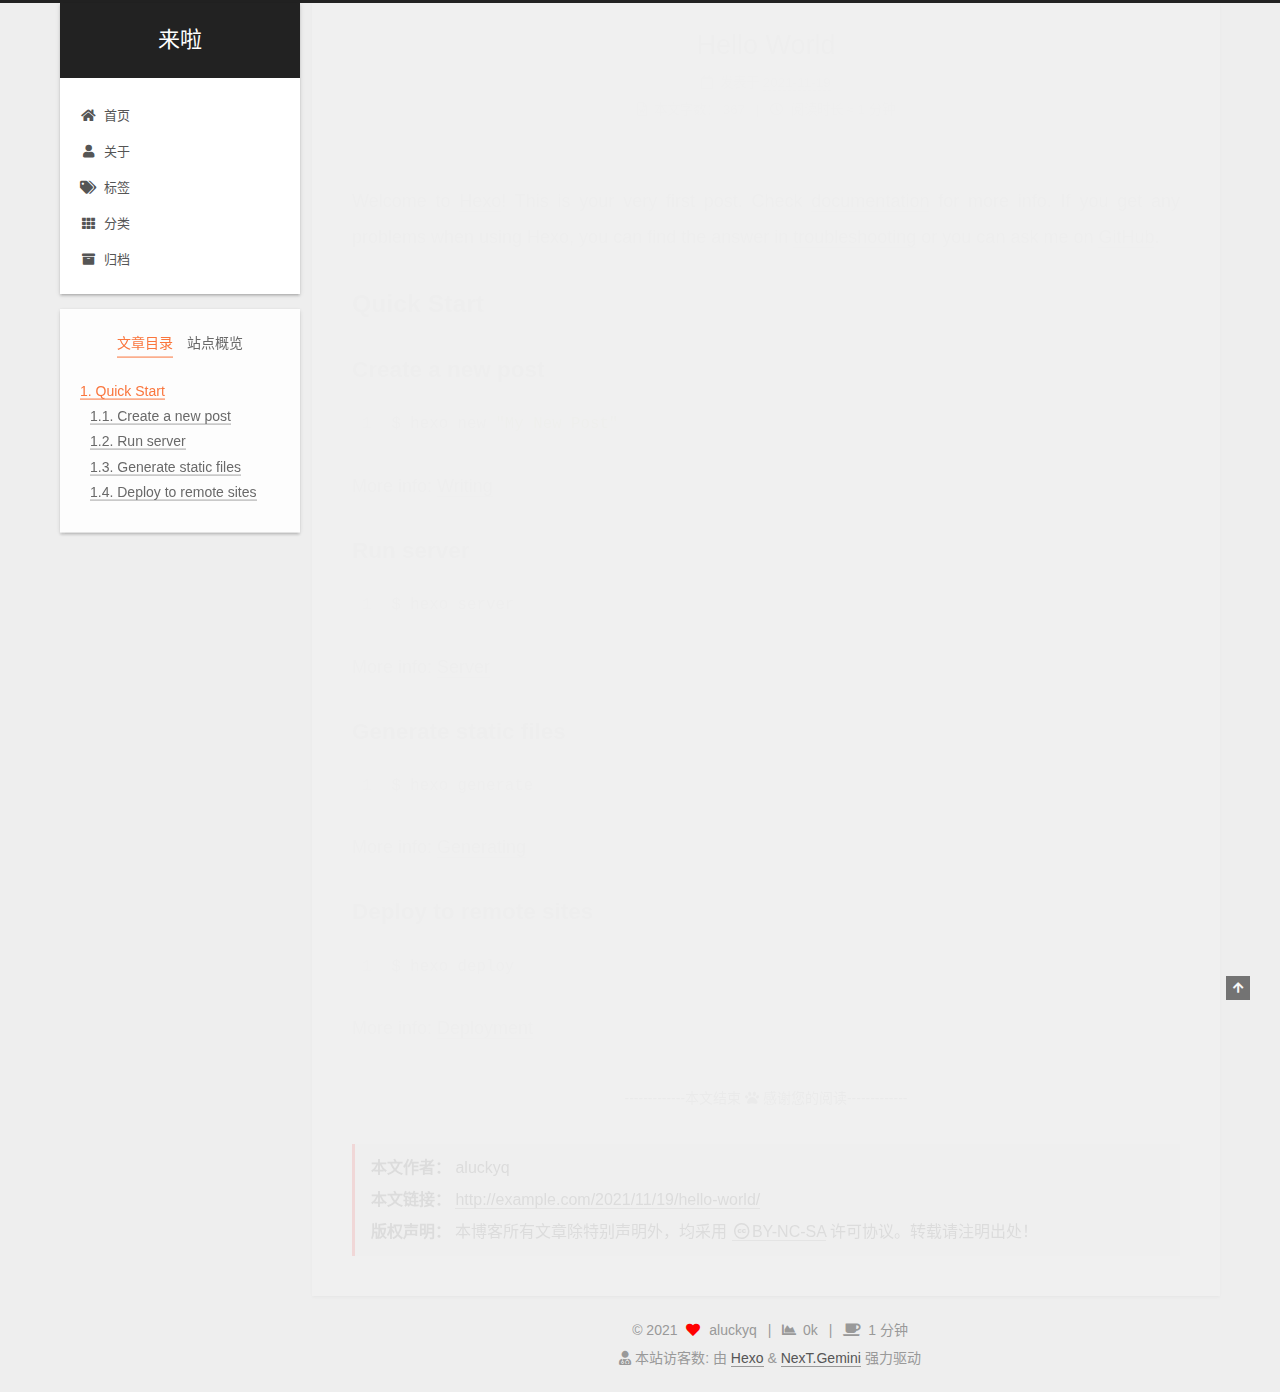
<file: 2021/11/19/hello-world/index.html>
<!DOCTYPE html>
<html lang="zh-CN">
<head>
  <meta charset="UTF-8">
<meta name="viewport" content="width=device-width, initial-scale=1, maximum-scale=2">
<meta name="theme-color" content="#222">
<meta name="generator" content="Hexo 5.4.0">
  <link rel="apple-touch-icon" sizes="180x180" href="/images/apple-touch-icon-next.png">
  <link rel="icon" type="image/png" sizes="32x32" href="/images/favicon-32x32-next.png">
  <link rel="icon" type="image/png" sizes="16x16" href="/images/favicon-16x16-next.png">
  <link rel="mask-icon" href="/images/logo.svg" color="#222">

<link rel="stylesheet" href="/css/main.css">


<link rel="stylesheet" href="/lib/font-awesome/css/all.min.css">

<script id="hexo-configurations">
    var NexT = window.NexT || {};
    var CONFIG = {"hostname":"example.com","root":"/","scheme":"Gemini","version":"7.8.0","exturl":false,"sidebar":{"position":"left","display":"post","padding":18,"offset":12,"onmobile":false},"copycode":{"enable":false,"show_result":false,"style":null},"back2top":{"enable":true,"sidebar":false,"scrollpercent":false},"bookmark":{"enable":false,"color":"#222","save":"auto"},"fancybox":false,"mediumzoom":false,"lazyload":false,"pangu":false,"comments":{"style":"tabs","active":null,"storage":true,"lazyload":false,"nav":null},"algolia":{"hits":{"per_page":10},"labels":{"input_placeholder":"Search for Posts","hits_empty":"We didn't find any results for the search: ${query}","hits_stats":"${hits} results found in ${time} ms"}},"localsearch":{"enable":false,"trigger":"auto","top_n_per_article":1,"unescape":false,"preload":false},"motion":{"enable":true,"async":false,"transition":{"post_block":"fadeIn","post_header":"slideDownIn","post_body":"slideDownIn","coll_header":"slideLeftIn","sidebar":"slideUpIn"}}};
  </script>

  <meta name="description" content="Welcome to Hexo! This is your very first post. Check documentation for more info. If you get any problems when using Hexo, you can find the answer in troubleshooting or you can ask me on GitHub. Quick">
<meta property="og:type" content="article">
<meta property="og:title" content="Hello World">
<meta property="og:url" content="http://example.com/2021/11/19/hello-world/index.html">
<meta property="og:site_name" content="来啦">
<meta property="og:description" content="Welcome to Hexo! This is your very first post. Check documentation for more info. If you get any problems when using Hexo, you can find the answer in troubleshooting or you can ask me on GitHub. Quick">
<meta property="og:locale" content="zh_CN">
<meta property="article:published_time" content="2021-11-19T06:23:47.020Z">
<meta property="article:modified_time" content="2021-11-19T06:23:47.020Z">
<meta property="article:author" content="aluckyq">
<meta name="twitter:card" content="summary">

<link rel="canonical" href="http://example.com/2021/11/19/hello-world/">


<script id="page-configurations">
  // https://hexo.io/docs/variables.html
  CONFIG.page = {
    sidebar: "",
    isHome : false,
    isPost : true,
    lang   : 'zh-CN'
  };
</script>

  <title>Hello World | 来啦</title>
  






  <noscript>
  <style>
  .use-motion .brand,
  .use-motion .menu-item,
  .sidebar-inner,
  .use-motion .post-block,
  .use-motion .pagination,
  .use-motion .comments,
  .use-motion .post-header,
  .use-motion .post-body,
  .use-motion .collection-header { opacity: initial; }

  .use-motion .site-title,
  .use-motion .site-subtitle {
    opacity: initial;
    top: initial;
  }

  .use-motion .logo-line-before i { left: initial; }
  .use-motion .logo-line-after i { right: initial; }
  </style>
</noscript>

</head>

<body itemscope itemtype="http://schema.org/WebPage">
  <div class="container use-motion">
    <div class="headband"></div>

    <header class="header" itemscope itemtype="http://schema.org/WPHeader">
      <div class="header-inner"><div class="site-brand-container">
  <div class="site-nav-toggle">
    <div class="toggle" aria-label="切换导航栏">
      <span class="toggle-line toggle-line-first"></span>
      <span class="toggle-line toggle-line-middle"></span>
      <span class="toggle-line toggle-line-last"></span>
    </div>
  </div>

  <div class="site-meta">

    <a href="/" class="brand" rel="start">
      <span class="logo-line-before"><i></i></span>
      <h1 class="site-title">来啦</h1>
      <span class="logo-line-after"><i></i></span>
    </a>
  </div>

  <div class="site-nav-right">
    <div class="toggle popup-trigger">
    </div>
  </div>
</div>




<nav class="site-nav">
  <ul id="menu" class="main-menu menu">
        <li class="menu-item menu-item-home">

    <a href="/" rel="section"><i class="fa fa-home fa-fw"></i>首页</a>

  </li>
        <li class="menu-item menu-item-about">

    <a href="/about/" rel="section"><i class="fa fa-user fa-fw"></i>关于</a>

  </li>
        <li class="menu-item menu-item-tags">

    <a href="/tags/" rel="section"><i class="fa fa-tags fa-fw"></i>标签</a>

  </li>
        <li class="menu-item menu-item-categories">

    <a href="/categories/" rel="section"><i class="fa fa-th fa-fw"></i>分类</a>

  </li>
        <li class="menu-item menu-item-archives">

    <a href="/archives/" rel="section"><i class="fa fa-archive fa-fw"></i>归档</a>

  </li>
  </ul>
</nav>




</div>
    </header>

    
  <div class="back-to-top">
    <i class="fa fa-arrow-up"></i>
    <span>0%</span>
  </div>


    <main class="main">
      <div class="main-inner">
        <div class="content-wrap">
          

          <div class="content post posts-expand">
            

    
  
  
  <article itemscope itemtype="http://schema.org/Article" class="post-block" lang="zh-CN">
    <link itemprop="mainEntityOfPage" href="http://example.com/2021/11/19/hello-world/">

    <span hidden itemprop="author" itemscope itemtype="http://schema.org/Person">
      <meta itemprop="image" content="/images/avatar.png">
      <meta itemprop="name" content="aluckyq">
      <meta itemprop="description" content="加油加油！！！">
    </span>

    <span hidden itemprop="publisher" itemscope itemtype="http://schema.org/Organization">
      <meta itemprop="name" content="来啦">
    </span>
      <header class="post-header">
        <h1 class="post-title" itemprop="name headline">
          Hello World
        </h1>

        <div class="post-meta">
            <span class="post-meta-item">
              <span class="post-meta-item-icon">
                <i class="far fa-calendar"></i>
              </span>
              <span class="post-meta-item-text">发表于</span>

              <time title="创建时间：2021-11-19 14:23:47" itemprop="dateCreated datePublished" datetime="2021-11-19T14:23:47+08:00">2021-11-19</time>
            </span>

          <br>
            <span class="post-meta-item" title="本文字数">
              <span class="post-meta-item-icon">
                <i class="far fa-file-word"></i>
              </span>
                <span class="post-meta-item-text">本文字数：</span>
              <span>367</span>
            </span>
            <span class="post-meta-item" title="阅读时长">
              <span class="post-meta-item-icon">
                <i class="far fa-clock"></i>
              </span>
                <span class="post-meta-item-text">阅读时长 &asymp;</span>
              <span>1 分钟</span>
            </span>

        </div>
      </header>

    
    
    
    <div class="post-body" itemprop="articleBody">

      
        <p>Welcome to <a target="_blank" rel="noopener" href="https://hexo.io/">Hexo</a>! This is your very first post. Check <a target="_blank" rel="noopener" href="https://hexo.io/docs/">documentation</a> for more info. If you get any problems when using Hexo, you can find the answer in <a target="_blank" rel="noopener" href="https://hexo.io/docs/troubleshooting.html">troubleshooting</a> or you can ask me on <a target="_blank" rel="noopener" href="https://github.com/hexojs/hexo/issues">GitHub</a>.</p>
<h2 id="Quick-Start"><a href="#Quick-Start" class="headerlink" title="Quick Start"></a>Quick Start</h2><h3 id="Create-a-new-post"><a href="#Create-a-new-post" class="headerlink" title="Create a new post"></a>Create a new post</h3><figure class="highlight bash"><table><tr><td class="gutter"><pre><span class="line">1</span><br></pre></td><td class="code"><pre><span class="line">$ hexo new <span class="string">&quot;My New Post&quot;</span></span><br></pre></td></tr></table></figure>

<p>More info: <a target="_blank" rel="noopener" href="https://hexo.io/docs/writing.html">Writing</a></p>
<h3 id="Run-server"><a href="#Run-server" class="headerlink" title="Run server"></a>Run server</h3><figure class="highlight bash"><table><tr><td class="gutter"><pre><span class="line">1</span><br></pre></td><td class="code"><pre><span class="line">$ hexo server</span><br></pre></td></tr></table></figure>

<p>More info: <a target="_blank" rel="noopener" href="https://hexo.io/docs/server.html">Server</a></p>
<h3 id="Generate-static-files"><a href="#Generate-static-files" class="headerlink" title="Generate static files"></a>Generate static files</h3><figure class="highlight bash"><table><tr><td class="gutter"><pre><span class="line">1</span><br></pre></td><td class="code"><pre><span class="line">$ hexo generate</span><br></pre></td></tr></table></figure>

<p>More info: <a target="_blank" rel="noopener" href="https://hexo.io/docs/generating.html">Generating</a></p>
<h3 id="Deploy-to-remote-sites"><a href="#Deploy-to-remote-sites" class="headerlink" title="Deploy to remote sites"></a>Deploy to remote sites</h3><figure class="highlight bash"><table><tr><td class="gutter"><pre><span class="line">1</span><br></pre></td><td class="code"><pre><span class="line">$ hexo deploy</span><br></pre></td></tr></table></figure>

<p>More info: <a target="_blank" rel="noopener" href="https://hexo.io/docs/one-command-deployment.html">Deployment</a></p>

    </div>

    
    
    

    <div>
  
    <div>
    
        <div style="text-align:center;color: #ccc;font-size:14px;">-------------本文结束
               <i class="fa fa-paw"></i>
              感谢您的阅读-------------
        </div>
    
</div>

  
</div>
        

<div>
<ul class="post-copyright">
  <li class="post-copyright-author">
    <strong>本文作者： </strong>aluckyq
  </li>
  <li class="post-copyright-link">
    <strong>本文链接：</strong>
    <a href="http://example.com/2021/11/19/hello-world/" title="Hello World">http://example.com/2021/11/19/hello-world/</a>
  </li>
  <li class="post-copyright-license">
    <strong>版权声明： </strong>本博客所有文章除特别声明外，均采用 <a href="https://creativecommons.org/licenses/by-nc-sa/4.0/" rel="noopener" target="_blank"><i class="fab fa-fw fa-creative-commons"></i>BY-NC-SA</a> 许可协议。转载请注明出处！
  </li>
</ul>
</div>


      <footer class="post-footer">

        


        
      </footer>
    
  </article>
  
  
  



          </div>
          

<script>
  window.addEventListener('tabs:register', () => {
    let { activeClass } = CONFIG.comments;
    if (CONFIG.comments.storage) {
      activeClass = localStorage.getItem('comments_active') || activeClass;
    }
    if (activeClass) {
      let activeTab = document.querySelector(`a[href="#comment-${activeClass}"]`);
      if (activeTab) {
        activeTab.click();
      }
    }
  });
  if (CONFIG.comments.storage) {
    window.addEventListener('tabs:click', event => {
      if (!event.target.matches('.tabs-comment .tab-content .tab-pane')) return;
      let commentClass = event.target.classList[1];
      localStorage.setItem('comments_active', commentClass);
    });
  }
</script>

        </div>
          
  
  <div class="toggle sidebar-toggle">
    <span class="toggle-line toggle-line-first"></span>
    <span class="toggle-line toggle-line-middle"></span>
    <span class="toggle-line toggle-line-last"></span>
  </div>

  <aside class="sidebar">
    <div class="sidebar-inner">

      <ul class="sidebar-nav motion-element">
        <li class="sidebar-nav-toc">
          文章目录
        </li>
        <li class="sidebar-nav-overview">
          站点概览
        </li>
      </ul>

      <!--noindex-->
      <div class="post-toc-wrap sidebar-panel">
          <div class="post-toc motion-element"><ol class="nav"><li class="nav-item nav-level-2"><a class="nav-link" href="#Quick-Start"><span class="nav-number">1.</span> <span class="nav-text">Quick Start</span></a><ol class="nav-child"><li class="nav-item nav-level-3"><a class="nav-link" href="#Create-a-new-post"><span class="nav-number">1.1.</span> <span class="nav-text">Create a new post</span></a></li><li class="nav-item nav-level-3"><a class="nav-link" href="#Run-server"><span class="nav-number">1.2.</span> <span class="nav-text">Run server</span></a></li><li class="nav-item nav-level-3"><a class="nav-link" href="#Generate-static-files"><span class="nav-number">1.3.</span> <span class="nav-text">Generate static files</span></a></li><li class="nav-item nav-level-3"><a class="nav-link" href="#Deploy-to-remote-sites"><span class="nav-number">1.4.</span> <span class="nav-text">Deploy to remote sites</span></a></li></ol></li></ol></div>
      </div>
      <!--/noindex-->

      <div class="site-overview-wrap sidebar-panel">
        <div class="site-author motion-element" itemprop="author" itemscope itemtype="http://schema.org/Person">
    <img class="site-author-image" itemprop="image" alt="aluckyq"
      src="/images/avatar.png">
  <p class="site-author-name" itemprop="name">aluckyq</p>
  <div class="site-description" itemprop="description">加油加油！！！</div>
</div>
<div class="site-state-wrap motion-element">
  <nav class="site-state">
      <div class="site-state-item site-state-posts">
          <a href="/archives/">
        
          <span class="site-state-item-count">1</span>
          <span class="site-state-item-name">日志</span>
        </a>
      </div>
  </nav>
</div>



      </div>

    </div>
  </aside>
  <div id="sidebar-dimmer"></div>


      </div>
    </main>

    <footer class="footer">
      <div class="footer-inner">
        

        

<script async src="https://busuanzi.ibruce.info/busuanzi/2.3/busuanzi.pure.mini.js"></script>

<div class="copyright">
  
  &copy; 
  <span itemprop="copyrightYear">2021</span>
  <span class="with-love">
    <i class="fa fa-heart"></i>
  </span>
  <span class="author" itemprop="copyrightHolder">aluckyq</span>
    <span class="post-meta-divider">|</span>
    <span class="post-meta-item-icon">
      <i class="fa fa-chart-area"></i>
    </span>
    <span title="站点总字数">0k</span>
    <span class="post-meta-divider">|</span>
    <span class="post-meta-item-icon">
      <i class="fa fa-coffee"></i>
    </span>
    <span title="站点阅读时长">1 分钟</span>
</div>
 
  <div class="powered-by">
<i class="fa fa-user-md"></i><span id="busuanzi_container_site_uv">
  本站访客数:<span id="busuanzi_value_site_uv"></span>
</span>
</div> 

  <div class="powered-by">由 <a href="https://hexo.io/" class="theme-link" rel="noopener" target="_blank">Hexo</a> & <a href="https://theme-next.org/" class="theme-link" rel="noopener" target="_blank">NexT.Gemini</a> 强力驱动
  </div>



        








      </div>
    </footer>
  </div>

  
  <script src="/lib/anime.min.js"></script>
  <script src="/lib/velocity/velocity.min.js"></script>
  <script src="/lib/velocity/velocity.ui.min.js"></script>

<script src="/js/utils.js"></script>

<script src="/js/motion.js"></script>


<script src="/js/schemes/pisces.js"></script>


<script src="/js/next-boot.js"></script>




  















  

  

</body>
</html>
</file>
<file: css/main.css>
:root {
  --body-bg-color: #eee;
  --content-bg-color: #fff;
  --card-bg-color: #f5f5f5;
  --text-color: #555;
  --blockquote-color: #666;
  --link-color: #555;
  --link-hover-color: #222;
  --brand-color: #fff;
  --brand-hover-color: #fff;
  --table-row-odd-bg-color: #f9f9f9;
  --table-row-hover-bg-color: #f5f5f5;
  --menu-item-bg-color: #f5f5f5;
  --btn-default-bg: #fff;
  --btn-default-color: #555;
  --btn-default-border-color: #555;
  --btn-default-hover-bg: #222;
  --btn-default-hover-color: #fff;
  --btn-default-hover-border-color: #222;
}
html {
  line-height: 1.15; /* 1 */
  -webkit-text-size-adjust: 100%; /* 2 */
}
body {
  margin: 0;
}
main {
  display: block;
}
h1 {
  font-size: 2em;
  margin: 0.67em 0;
}
hr {
  box-sizing: content-box; /* 1 */
  height: 0; /* 1 */
  overflow: visible; /* 2 */
}
pre {
  font-family: monospace, monospace; /* 1 */
  font-size: 1em; /* 2 */
}
a {
  background: transparent;
}
abbr[title] {
  border-bottom: none; /* 1 */
  text-decoration: underline; /* 2 */
  text-decoration: underline dotted; /* 2 */
}
b,
strong {
  font-weight: bolder;
}
code,
kbd,
samp {
  font-family: monospace, monospace; /* 1 */
  font-size: 1em; /* 2 */
}
small {
  font-size: 80%;
}
sub,
sup {
  font-size: 75%;
  line-height: 0;
  position: relative;
  vertical-align: baseline;
}
sub {
  bottom: -0.25em;
}
sup {
  top: -0.5em;
}
img {
  border-style: none;
}
button,
input,
optgroup,
select,
textarea {
  font-family: inherit; /* 1 */
  font-size: 100%; /* 1 */
  line-height: 1.15; /* 1 */
  margin: 0; /* 2 */
}
button,
input {
/* 1 */
  overflow: visible;
}
button,
select {
/* 1 */
  text-transform: none;
}
button,
[type='button'],
[type='reset'],
[type='submit'] {
  -webkit-appearance: button;
}
button::-moz-focus-inner,
[type='button']::-moz-focus-inner,
[type='reset']::-moz-focus-inner,
[type='submit']::-moz-focus-inner {
  border-style: none;
  padding: 0;
}
button:-moz-focusring,
[type='button']:-moz-focusring,
[type='reset']:-moz-focusring,
[type='submit']:-moz-focusring {
  outline: 1px dotted ButtonText;
}
fieldset {
  padding: 0.35em 0.75em 0.625em;
}
legend {
  box-sizing: border-box; /* 1 */
  color: inherit; /* 2 */
  display: table; /* 1 */
  max-width: 100%; /* 1 */
  padding: 0; /* 3 */
  white-space: normal; /* 1 */
}
progress {
  vertical-align: baseline;
}
textarea {
  overflow: auto;
}
[type='checkbox'],
[type='radio'] {
  box-sizing: border-box; /* 1 */
  padding: 0; /* 2 */
}
[type='number']::-webkit-inner-spin-button,
[type='number']::-webkit-outer-spin-button {
  height: auto;
}
[type='search'] {
  outline-offset: -2px; /* 2 */
  -webkit-appearance: textfield; /* 1 */
}
[type='search']::-webkit-search-decoration {
  -webkit-appearance: none;
}
::-webkit-file-upload-button {
  font: inherit; /* 2 */
  -webkit-appearance: button; /* 1 */
}
details {
  display: block;
}
summary {
  display: list-item;
}
template {
  display: none;
}
[hidden] {
  display: none;
}
::selection {
  background: #262a30;
  color: #eee;
}
html,
body {
  height: 100%;
}
body {
  background: var(--body-bg-color);
  color: var(--text-color);
  font-family: 'Lato', "PingFang SC", "Microsoft YaHei", sans-serif;
  font-size: 1em;
  line-height: 2;
}
@media (max-width: 991px) {
  body {
    padding-left: 0 !important;
    padding-right: 0 !important;
  }
}
h1,
h2,
h3,
h4,
h5,
h6 {
  font-family: 'Lato', "PingFang SC", "Microsoft YaHei", sans-serif;
  font-weight: bold;
  line-height: 1.5;
  margin: 20px 0 15px;
}
h1 {
  font-size: 1.5em;
}
h2 {
  font-size: 1.375em;
}
h3 {
  font-size: 1.25em;
}
h4 {
  font-size: 1.125em;
}
h5 {
  font-size: 1em;
}
h6 {
  font-size: 0.875em;
}
p {
  margin: 0 0 20px 0;
}
a,
span.exturl {
  border-bottom: 1px solid #999;
  color: var(--link-color);
  outline: 0;
  text-decoration: none;
  overflow-wrap: break-word;
  word-wrap: break-word;
  cursor: pointer;
}
a:hover,
span.exturl:hover {
  border-bottom-color: var(--link-hover-color);
  color: var(--link-hover-color);
}
iframe,
img,
video {
  display: block;
  margin-left: auto;
  margin-right: auto;
  max-width: 100%;
}
hr {
  background-image: repeating-linear-gradient(-45deg, #ddd, #ddd 4px, transparent 4px, transparent 8px);
  border: 0;
  height: 3px;
  margin: 40px 0;
}
blockquote {
  border-left: 4px solid #ddd;
  color: var(--blockquote-color);
  margin: 0;
  padding: 0 15px;
}
blockquote cite::before {
  content: '-';
  padding: 0 5px;
}
dt {
  font-weight: bold;
}
dd {
  margin: 0;
  padding: 0;
}
kbd {
  background-color: #f5f5f5;
  background-image: linear-gradient(#eee, #fff, #eee);
  border: 1px solid #ccc;
  border-radius: 0.2em;
  box-shadow: 0.1em 0.1em 0.2em rgba(0,0,0,0.1);
  color: #555;
  font-family: inherit;
  padding: 0.1em 0.3em;
  white-space: nowrap;
}
.table-container {
  overflow: auto;
}
table {
  border-collapse: collapse;
  border-spacing: 0;
  font-size: 0.875em;
  margin: 0 0 20px 0;
  width: 100%;
}
tbody tr:nth-of-type(odd) {
  background: var(--table-row-odd-bg-color);
}
tbody tr:hover {
  background: var(--table-row-hover-bg-color);
}
caption,
th,
td {
  font-weight: normal;
  padding: 8px;
  vertical-align: middle;
}
th,
td {
  border: 1px solid #ddd;
  border-bottom: 3px solid #ddd;
}
th {
  font-weight: 700;
  padding-bottom: 10px;
}
td {
  border-bottom-width: 1px;
}
.btn {
  background: var(--btn-default-bg);
  border: 2px solid var(--btn-default-border-color);
  border-radius: 2px;
  color: var(--btn-default-color);
  display: inline-block;
  font-size: 0.875em;
  line-height: 2;
  padding: 0 20px;
  text-decoration: none;
  transition-property: background-color;
  transition-delay: 0s;
  transition-duration: 0.2s;
  transition-timing-function: ease-in-out;
}
.btn:hover {
  background: var(--btn-default-hover-bg);
  border-color: var(--btn-default-hover-border-color);
  color: var(--btn-default-hover-color);
}
.btn + .btn {
  margin: 0 0 8px 8px;
}
.btn .fa-fw {
  text-align: left;
  width: 1.285714285714286em;
}
.toggle {
  line-height: 0;
}
.toggle .toggle-line {
  background: #fff;
  display: inline-block;
  height: 2px;
  left: 0;
  position: relative;
  top: 0;
  transition: all 0.4s;
  vertical-align: top;
  width: 100%;
}
.toggle .toggle-line:not(:first-child) {
  margin-top: 3px;
}
.toggle.toggle-arrow .toggle-line-first {
  left: 50%;
  top: 2px;
  transform: rotate(45deg);
  width: 50%;
}
.toggle.toggle-arrow .toggle-line-middle {
  left: 2px;
  width: 90%;
}
.toggle.toggle-arrow .toggle-line-last {
  left: 50%;
  top: -2px;
  transform: rotate(-45deg);
  width: 50%;
}
.toggle.toggle-close .toggle-line-first {
  transform: rotate(-45deg);
  top: 5px;
}
.toggle.toggle-close .toggle-line-middle {
  opacity: 0;
}
.toggle.toggle-close .toggle-line-last {
  transform: rotate(45deg);
  top: -5px;
}
.highlight,
pre {
  background: #f7f7f7;
  color: #4d4d4c;
  line-height: 1.6;
  margin: 0 auto 20px;
}
pre,
code {
  font-family: consolas, Menlo, monospace, "PingFang SC", "Microsoft YaHei";
}
code {
  background: #eee;
  border-radius: 3px;
  color: #555;
  padding: 2px 4px;
  overflow-wrap: break-word;
  word-wrap: break-word;
}
.highlight *::selection {
  background: #d6d6d6;
}
.highlight pre {
  border: 0;
  margin: 0;
  padding: 10px 0;
}
.highlight table {
  border: 0;
  margin: 0;
  width: auto;
}
.highlight td {
  border: 0;
  padding: 0;
}
.highlight figcaption {
  background: #eff2f3;
  color: #4d4d4c;
  display: flex;
  font-size: 0.875em;
  justify-content: space-between;
  line-height: 1.2;
  padding: 0.5em;
}
.highlight figcaption a {
  color: #4d4d4c;
}
.highlight figcaption a:hover {
  border-bottom-color: #4d4d4c;
}
.highlight .gutter {
  -moz-user-select: none;
  -ms-user-select: none;
  -webkit-user-select: none;
  user-select: none;
}
.highlight .gutter pre {
  background: #eff2f3;
  color: #869194;
  padding-left: 10px;
  padding-right: 10px;
  text-align: right;
}
.highlight .code pre {
  background: #f7f7f7;
  padding-left: 10px;
  width: 100%;
}
.gist table {
  width: auto;
}
.gist table td {
  border: 0;
}
pre {
  overflow: auto;
  padding: 10px;
}
pre code {
  background: none;
  color: #4d4d4c;
  font-size: 0.875em;
  padding: 0;
  text-shadow: none;
}
pre .deletion {
  background: #fdd;
}
pre .addition {
  background: #dfd;
}
pre .meta {
  color: #eab700;
  -moz-user-select: none;
  -ms-user-select: none;
  -webkit-user-select: none;
  user-select: none;
}
pre .comment {
  color: #8e908c;
}
pre .variable,
pre .attribute,
pre .tag,
pre .name,
pre .regexp,
pre .ruby .constant,
pre .xml .tag .title,
pre .xml .pi,
pre .xml .doctype,
pre .html .doctype,
pre .css .id,
pre .css .class,
pre .css .pseudo {
  color: #c82829;
}
pre .number,
pre .preprocessor,
pre .built_in,
pre .builtin-name,
pre .literal,
pre .params,
pre .constant,
pre .command {
  color: #f5871f;
}
pre .ruby .class .title,
pre .css .rules .attribute,
pre .string,
pre .symbol,
pre .value,
pre .inheritance,
pre .header,
pre .ruby .symbol,
pre .xml .cdata,
pre .special,
pre .formula {
  color: #718c00;
}
pre .title,
pre .css .hexcolor {
  color: #3e999f;
}
pre .function,
pre .python .decorator,
pre .python .title,
pre .ruby .function .title,
pre .ruby .title .keyword,
pre .perl .sub,
pre .javascript .title,
pre .coffeescript .title {
  color: #4271ae;
}
pre .keyword,
pre .javascript .function {
  color: #8959a8;
}
.blockquote-center {
  border-left: none;
  margin: 40px 0;
  padding: 0;
  position: relative;
  text-align: center;
}
.blockquote-center .fa {
  display: block;
  opacity: 0.6;
  position: absolute;
  width: 100%;
}
.blockquote-center .fa-quote-left {
  border-top: 1px solid #ccc;
  text-align: left;
  top: -20px;
}
.blockquote-center .fa-quote-right {
  border-bottom: 1px solid #ccc;
  text-align: right;
  bottom: -20px;
}
.blockquote-center p,
.blockquote-center div {
  text-align: center;
}
.post-body .group-picture img {
  margin: 0 auto;
  padding: 0 3px;
}
.group-picture-row {
  margin-bottom: 6px;
  overflow: hidden;
}
.group-picture-column {
  float: left;
  margin-bottom: 10px;
}
.post-body .label {
  color: #555;
  display: inline;
  padding: 0 2px;
}
.post-body .label.default {
  background: #f0f0f0;
}
.post-body .label.primary {
  background: #efe6f7;
}
.post-body .label.info {
  background: #e5f2f8;
}
.post-body .label.success {
  background: #e7f4e9;
}
.post-body .label.warning {
  background: #fcf6e1;
}
.post-body .label.danger {
  background: #fae8eb;
}
.post-body .tabs {
  margin-bottom: 20px;
}
.post-body .tabs,
.tabs-comment {
  display: block;
  padding-top: 10px;
  position: relative;
}
.post-body .tabs ul.nav-tabs,
.tabs-comment ul.nav-tabs {
  display: flex;
  flex-wrap: wrap;
  margin: 0;
  margin-bottom: -1px;
  padding: 0;
}
@media (max-width: 413px) {
  .post-body .tabs ul.nav-tabs,
  .tabs-comment ul.nav-tabs {
    display: block;
    margin-bottom: 5px;
  }
}
.post-body .tabs ul.nav-tabs li.tab,
.tabs-comment ul.nav-tabs li.tab {
  border-bottom: 1px solid #ddd;
  border-left: 1px solid transparent;
  border-right: 1px solid transparent;
  border-top: 3px solid transparent;
  flex-grow: 1;
  list-style-type: none;
  border-radius: 0 0 0 0;
}
@media (max-width: 413px) {
  .post-body .tabs ul.nav-tabs li.tab,
  .tabs-comment ul.nav-tabs li.tab {
    border-bottom: 1px solid transparent;
    border-left: 3px solid transparent;
    border-right: 1px solid transparent;
    border-top: 1px solid transparent;
  }
}
@media (max-width: 413px) {
  .post-body .tabs ul.nav-tabs li.tab,
  .tabs-comment ul.nav-tabs li.tab {
    border-radius: 0;
  }
}
.post-body .tabs ul.nav-tabs li.tab a,
.tabs-comment ul.nav-tabs li.tab a {
  border-bottom: initial;
  display: block;
  line-height: 1.8;
  outline: 0;
  padding: 0.25em 0.75em;
  text-align: center;
  transition-delay: 0s;
  transition-duration: 0.2s;
  transition-timing-function: ease-out;
}
.post-body .tabs ul.nav-tabs li.tab a i,
.tabs-comment ul.nav-tabs li.tab a i {
  width: 1.285714285714286em;
}
.post-body .tabs ul.nav-tabs li.tab.active,
.tabs-comment ul.nav-tabs li.tab.active {
  border-bottom: 1px solid transparent;
  border-left: 1px solid #ddd;
  border-right: 1px solid #ddd;
  border-top: 3px solid #fc6423;
}
@media (max-width: 413px) {
  .post-body .tabs ul.nav-tabs li.tab.active,
  .tabs-comment ul.nav-tabs li.tab.active {
    border-bottom: 1px solid #ddd;
    border-left: 3px solid #fc6423;
    border-right: 1px solid #ddd;
    border-top: 1px solid #ddd;
  }
}
.post-body .tabs ul.nav-tabs li.tab.active a,
.tabs-comment ul.nav-tabs li.tab.active a {
  color: var(--link-color);
  cursor: default;
}
.post-body .tabs .tab-content .tab-pane,
.tabs-comment .tab-content .tab-pane {
  border: 1px solid #ddd;
  border-top: 0;
  padding: 20px 20px 0 20px;
  border-radius: 0;
}
.post-body .tabs .tab-content .tab-pane:not(.active),
.tabs-comment .tab-content .tab-pane:not(.active) {
  display: none;
}
.post-body .tabs .tab-content .tab-pane.active,
.tabs-comment .tab-content .tab-pane.active {
  display: block;
}
.post-body .tabs .tab-content .tab-pane.active:nth-of-type(1),
.tabs-comment .tab-content .tab-pane.active:nth-of-type(1) {
  border-radius: 0 0 0 0;
}
@media (max-width: 413px) {
  .post-body .tabs .tab-content .tab-pane.active:nth-of-type(1),
  .tabs-comment .tab-content .tab-pane.active:nth-of-type(1) {
    border-radius: 0;
  }
}
.post-body .note {
  border-radius: 3px;
  margin-bottom: 20px;
  padding: 1em;
  position: relative;
  border: 1px solid #eee;
  border-left-width: 5px;
}
.post-body .note h2,
.post-body .note h3,
.post-body .note h4,
.post-body .note h5,
.post-body .note h6 {
  margin-top: 0;
  border-bottom: initial;
  margin-bottom: 0;
  padding-top: 0;
}
.post-body .note p:first-child,
.post-body .note ul:first-child,
.post-body .note ol:first-child,
.post-body .note table:first-child,
.post-body .note pre:first-child,
.post-body .note blockquote:first-child,
.post-body .note img:first-child {
  margin-top: 0;
}
.post-body .note p:last-child,
.post-body .note ul:last-child,
.post-body .note ol:last-child,
.post-body .note table:last-child,
.post-body .note pre:last-child,
.post-body .note blockquote:last-child,
.post-body .note img:last-child {
  margin-bottom: 0;
}
.post-body .note.default {
  border-left-color: #777;
}
.post-body .note.default h2,
.post-body .note.default h3,
.post-body .note.default h4,
.post-body .note.default h5,
.post-body .note.default h6 {
  color: #777;
}
.post-body .note.primary {
  border-left-color: #6f42c1;
}
.post-body .note.primary h2,
.post-body .note.primary h3,
.post-body .note.primary h4,
.post-body .note.primary h5,
.post-body .note.primary h6 {
  color: #6f42c1;
}
.post-body .note.info {
  border-left-color: #428bca;
}
.post-body .note.info h2,
.post-body .note.info h3,
.post-body .note.info h4,
.post-body .note.info h5,
.post-body .note.info h6 {
  color: #428bca;
}
.post-body .note.success {
  border-left-color: #5cb85c;
}
.post-body .note.success h2,
.post-body .note.success h3,
.post-body .note.success h4,
.post-body .note.success h5,
.post-body .note.success h6 {
  color: #5cb85c;
}
.post-body .note.warning {
  border-left-color: #f0ad4e;
}
.post-body .note.warning h2,
.post-body .note.warning h3,
.post-body .note.warning h4,
.post-body .note.warning h5,
.post-body .note.warning h6 {
  color: #f0ad4e;
}
.post-body .note.danger {
  border-left-color: #d9534f;
}
.post-body .note.danger h2,
.post-body .note.danger h3,
.post-body .note.danger h4,
.post-body .note.danger h5,
.post-body .note.danger h6 {
  color: #d9534f;
}
.pagination .prev,
.pagination .next,
.pagination .page-number,
.pagination .space {
  display: inline-block;
  margin: 0 10px;
  padding: 0 11px;
  position: relative;
  top: -1px;
}
@media (max-width: 767px) {
  .pagination .prev,
  .pagination .next,
  .pagination .page-number,
  .pagination .space {
    margin: 0 5px;
  }
}
.pagination {
  border-top: 1px solid #eee;
  margin: 120px 0 0;
  text-align: center;
}
.pagination .prev,
.pagination .next,
.pagination .page-number {
  border-bottom: 0;
  border-top: 1px solid #eee;
  transition-property: border-color;
  transition-delay: 0s;
  transition-duration: 0.2s;
  transition-timing-function: ease-in-out;
}
.pagination .prev:hover,
.pagination .next:hover,
.pagination .page-number:hover {
  border-top-color: #222;
}
.pagination .space {
  margin: 0;
  padding: 0;
}
.pagination .prev {
  margin-left: 0;
}
.pagination .next {
  margin-right: 0;
}
.pagination .page-number.current {
  background: #ccc;
  border-top-color: #ccc;
  color: #fff;
}
@media (max-width: 767px) {
  .pagination {
    border-top: none;
  }
  .pagination .prev,
  .pagination .next,
  .pagination .page-number {
    border-bottom: 1px solid #eee;
    border-top: 0;
    margin-bottom: 10px;
    padding: 0 10px;
  }
  .pagination .prev:hover,
  .pagination .next:hover,
  .pagination .page-number:hover {
    border-bottom-color: #222;
  }
}
.comments {
  margin-top: 60px;
  overflow: hidden;
}
.comment-button-group {
  display: flex;
  flex-wrap: wrap-reverse;
  justify-content: center;
  margin: 1em 0;
}
.comment-button-group .comment-button {
  margin: 0.1em 0.2em;
}
.comment-button-group .comment-button.active {
  background: var(--btn-default-hover-bg);
  border-color: var(--btn-default-hover-border-color);
  color: var(--btn-default-hover-color);
}
.comment-position {
  display: none;
}
.comment-position.active {
  display: block;
}
.tabs-comment {
  background: var(--content-bg-color);
  margin-top: 4em;
  padding-top: 0;
}
.tabs-comment .comments {
  border: 0;
  box-shadow: none;
  margin-top: 0;
  padding-top: 0;
}
.container {
  min-height: 100%;
  position: relative;
}
.main-inner {
  margin: 0 auto;
  width: calc(100% - 20px);
}
@media (min-width: 1200px) {
  .main-inner {
    width: 1160px;
  }
}
@media (min-width: 1600px) {
  .main-inner {
    width: 73%;
  }
}
@media (max-width: 767px) {
  .content-wrap {
    padding: 0 20px;
  }
}
.header {
  background: transparent;
}
.header-inner {
  margin: 0 auto;
  width: calc(100% - 20px);
}
@media (min-width: 1200px) {
  .header-inner {
    width: 1160px;
  }
}
@media (min-width: 1600px) {
  .header-inner {
    width: 73%;
  }
}
.site-brand-container {
  display: flex;
  flex-shrink: 0;
  padding: 0 10px;
}
.headband {
  background: #222;
  height: 3px;
}
.site-meta {
  flex-grow: 1;
  text-align: center;
}
@media (max-width: 767px) {
  .site-meta {
    text-align: center;
  }
}
.brand {
  border-bottom: none;
  color: var(--brand-color);
  display: inline-block;
  line-height: 1.375em;
  padding: 0 40px;
  position: relative;
}
.brand:hover {
  color: var(--brand-hover-color);
}
.site-title {
  font-family: 'Lato', "PingFang SC", "Microsoft YaHei", sans-serif;
  font-size: 1.375em;
  font-weight: normal;
  margin: 0;
}
.site-subtitle {
  color: #ddd;
  font-size: 0.8125em;
  margin: 10px 0;
}
.use-motion .brand {
  opacity: 0;
}
.use-motion .site-title,
.use-motion .site-subtitle,
.use-motion .custom-logo-image {
  opacity: 0;
  position: relative;
  top: -10px;
}
.site-nav-toggle,
.site-nav-right {
  display: none;
}
@media (max-width: 767px) {
  .site-nav-toggle,
  .site-nav-right {
    display: flex;
    flex-direction: column;
    justify-content: center;
  }
}
.site-nav-toggle .toggle,
.site-nav-right .toggle {
  color: var(--text-color);
  padding: 10px;
  width: 22px;
}
.site-nav-toggle .toggle .toggle-line,
.site-nav-right .toggle .toggle-line {
  background: var(--text-color);
  border-radius: 1px;
}
.site-nav {
  display: block;
}
@media (max-width: 767px) {
  .site-nav {
    clear: both;
    display: none;
  }
}
.site-nav.site-nav-on {
  display: block;
}
.menu {
  margin-top: 20px;
  padding-left: 0;
  text-align: center;
}
.menu-item {
  display: inline-block;
  list-style: none;
  margin: 0 10px;
}
@media (max-width: 767px) {
  .menu-item {
    display: block;
    margin-top: 10px;
  }
  .menu-item.menu-item-search {
    display: none;
  }
}
.menu-item a,
.menu-item span.exturl {
  border-bottom: 0;
  display: block;
  font-size: 0.8125em;
  transition-property: border-color;
  transition-delay: 0s;
  transition-duration: 0.2s;
  transition-timing-function: ease-in-out;
}
@media (hover: none) {
  .menu-item a:hover,
  .menu-item span.exturl:hover {
    border-bottom-color: transparent !important;
  }
}
.menu-item .fa,
.menu-item .fab,
.menu-item .far,
.menu-item .fas {
  margin-right: 8px;
}
.menu-item .badge {
  display: inline-block;
  font-weight: bold;
  line-height: 1;
  margin-left: 0.35em;
  margin-top: 0.35em;
  text-align: center;
  white-space: nowrap;
}
@media (max-width: 767px) {
  .menu-item .badge {
    float: right;
    margin-left: 0;
  }
}
.menu-item-active a,
.menu .menu-item a:hover,
.menu .menu-item span.exturl:hover {
  background: var(--menu-item-bg-color);
}
.use-motion .menu-item {
  opacity: 0;
}
.sidebar {
  background: #222;
  bottom: 0;
  box-shadow: inset 0 2px 6px #000;
  position: fixed;
  top: 0;
}
@media (max-width: 991px) {
  .sidebar {
    display: none;
  }
}
.sidebar-inner {
  color: #999;
  padding: 18px 10px;
  text-align: center;
}
.cc-license {
  margin-top: 10px;
  text-align: center;
}
.cc-license .cc-opacity {
  border-bottom: none;
  opacity: 0.7;
}
.cc-license .cc-opacity:hover {
  opacity: 0.9;
}
.cc-license img {
  display: inline-block;
}
.site-author-image {
  border: 1px solid #eee;
  display: block;
  margin: 0 auto;
  max-width: 120px;
  padding: 2px;
  border-radius: 50%;
}
.site-author-name {
  color: var(--text-color);
  font-weight: 600;
  margin: 0;
  text-align: center;
}
.site-description {
  color: #999;
  font-size: 0.8125em;
  margin-top: 0;
  text-align: center;
}
.links-of-author {
  margin-top: 15px;
}
.links-of-author a,
.links-of-author span.exturl {
  border-bottom-color: #555;
  display: inline-block;
  font-size: 0.8125em;
  margin-bottom: 10px;
  margin-right: 10px;
  vertical-align: middle;
}
.links-of-author a::before,
.links-of-author span.exturl::before {
  background: #26e537;
  border-radius: 50%;
  content: ' ';
  display: inline-block;
  height: 4px;
  margin-right: 3px;
  vertical-align: middle;
  width: 4px;
}
.sidebar-button {
  margin-top: 15px;
}
.sidebar-button a {
  border: 1px solid #fc6423;
  border-radius: 4px;
  color: #fc6423;
  display: inline-block;
  padding: 0 15px;
}
.sidebar-button a .fa,
.sidebar-button a .fab,
.sidebar-button a .far,
.sidebar-button a .fas {
  margin-right: 5px;
}
.sidebar-button a:hover {
  background: #fc6423;
  border: 1px solid #fc6423;
  color: #fff;
}
.sidebar-button a:hover .fa,
.sidebar-button a:hover .fab,
.sidebar-button a:hover .far,
.sidebar-button a:hover .fas {
  color: #fff;
}
.links-of-blogroll {
  font-size: 0.8125em;
  margin-top: 10px;
}
.links-of-blogroll-title {
  font-size: 0.875em;
  font-weight: 600;
  margin-top: 0;
}
.links-of-blogroll-list {
  list-style: none;
  margin: 0;
  padding: 0;
}
#sidebar-dimmer {
  display: none;
}
@media (max-width: 767px) {
  #sidebar-dimmer {
    background: #000;
    display: block;
    height: 100%;
    left: 100%;
    opacity: 0;
    position: fixed;
    top: 0;
    width: 100%;
    z-index: 1100;
  }
  .sidebar-active + #sidebar-dimmer {
    opacity: 0.7;
    transform: translateX(-100%);
    transition: opacity 0.5s;
  }
}
.sidebar-nav {
  margin: 0;
  padding-bottom: 20px;
  padding-left: 0;
}
.sidebar-nav li {
  border-bottom: 1px solid transparent;
  color: var(--text-color);
  cursor: pointer;
  display: inline-block;
  font-size: 0.875em;
}
.sidebar-nav li.sidebar-nav-overview {
  margin-left: 10px;
}
.sidebar-nav li:hover {
  color: #fc6423;
}
.sidebar-nav .sidebar-nav-active {
  border-bottom-color: #fc6423;
  color: #fc6423;
}
.sidebar-nav .sidebar-nav-active:hover {
  color: #fc6423;
}
.sidebar-panel {
  display: none;
  overflow-x: hidden;
  overflow-y: auto;
}
.sidebar-panel-active {
  display: block;
}
.sidebar-toggle {
  background: #222;
  bottom: 45px;
  cursor: pointer;
  height: 14px;
  left: 30px;
  padding: 5px;
  position: fixed;
  width: 14px;
  z-index: 1300;
}
@media (max-width: 991px) {
  .sidebar-toggle {
    left: 20px;
    opacity: 0.8;
    display: none;
  }
}
.sidebar-toggle:hover .toggle-line {
  background: #fc6423;
}
.post-toc {
  font-size: 0.875em;
}
.post-toc ol {
  list-style: none;
  margin: 0;
  padding: 0 2px 5px 10px;
  text-align: left;
}
.post-toc ol > ol {
  padding-left: 0;
}
.post-toc ol a {
  transition-property: all;
  transition-delay: 0s;
  transition-duration: 0.2s;
  transition-timing-function: ease-in-out;
}
.post-toc .nav-item {
  line-height: 1.8;
  overflow: hidden;
  text-overflow: ellipsis;
  white-space: nowrap;
}
.post-toc .nav .nav-child {
  display: none;
}
.post-toc .nav .active > .nav-child {
  display: block;
}
.post-toc .nav .active-current > .nav-child {
  display: block;
}
.post-toc .nav .active-current > .nav-child > .nav-item {
  display: block;
}
.post-toc .nav .active > a {
  border-bottom-color: #fc6423;
  color: #fc6423;
}
.post-toc .nav .active-current > a {
  color: #fc6423;
}
.post-toc .nav .active-current > a:hover {
  color: #fc6423;
}
.site-state {
  display: flex;
  justify-content: center;
  line-height: 1.4;
  margin-top: 10px;
  overflow: hidden;
  text-align: center;
  white-space: nowrap;
}
.site-state-item {
  padding: 0 15px;
}
.site-state-item:not(:first-child) {
  border-left: 1px solid #eee;
}
.site-state-item a {
  border-bottom: none;
}
.site-state-item-count {
  display: block;
  font-size: 1em;
  font-weight: 600;
  text-align: center;
}
.site-state-item-name {
  color: #999;
  font-size: 0.8125em;
}
.footer {
  color: #999;
  font-size: 0.875em;
  padding: 20px 0;
}
.footer.footer-fixed {
  bottom: 0;
  left: 0;
  position: absolute;
  right: 0;
}
.footer-inner {
  box-sizing: border-box;
  margin: 0 auto;
  text-align: center;
  width: calc(100% - 20px);
}
@media (min-width: 1200px) {
  .footer-inner {
    width: 1160px;
  }
}
@media (min-width: 1600px) {
  .footer-inner {
    width: 73%;
  }
}
.languages {
  display: inline-block;
  font-size: 1.125em;
  position: relative;
}
.languages .lang-select-label span {
  margin: 0 0.5em;
}
.languages .lang-select {
  height: 100%;
  left: 0;
  opacity: 0;
  position: absolute;
  top: 0;
  width: 100%;
}
.with-love {
  color: #ff0000;
  display: inline-block;
  margin: 0 5px;
}
.powered-by,
.theme-info {
  display: inline-block;
}
@-moz-keyframes iconAnimate {
  0%, 100% {
    transform: scale(1);
  }
  10%, 30% {
    transform: scale(0.9);
  }
  20%, 40%, 60%, 80% {
    transform: scale(1.1);
  }
  50%, 70% {
    transform: scale(1.1);
  }
}
@-webkit-keyframes iconAnimate {
  0%, 100% {
    transform: scale(1);
  }
  10%, 30% {
    transform: scale(0.9);
  }
  20%, 40%, 60%, 80% {
    transform: scale(1.1);
  }
  50%, 70% {
    transform: scale(1.1);
  }
}
@-o-keyframes iconAnimate {
  0%, 100% {
    transform: scale(1);
  }
  10%, 30% {
    transform: scale(0.9);
  }
  20%, 40%, 60%, 80% {
    transform: scale(1.1);
  }
  50%, 70% {
    transform: scale(1.1);
  }
}
@keyframes iconAnimate {
  0%, 100% {
    transform: scale(1);
  }
  10%, 30% {
    transform: scale(0.9);
  }
  20%, 40%, 60%, 80% {
    transform: scale(1.1);
  }
  50%, 70% {
    transform: scale(1.1);
  }
}
.back-to-top {
  font-size: 12px;
  text-align: center;
  transition-delay: 0s;
  transition-duration: 0.2s;
  transition-timing-function: ease-in-out;
}
.back-to-top {
  background: #222;
  bottom: -100px;
  box-sizing: border-box;
  color: #fff;
  cursor: pointer;
  left: 30px;
  opacity: 0.6;
  padding: 0 6px;
  position: fixed;
  transition-property: bottom;
  z-index: 1300;
  width: 24px;
}
.back-to-top span {
  display: none;
}
.back-to-top:hover {
  color: #fc6423;
}
.back-to-top.back-to-top-on {
  bottom: 30px;
}
@media (max-width: 991px) {
  .back-to-top {
    left: 20px;
    opacity: 0.8;
  }
}
.post-body {
  font-family: 'Lato', "PingFang SC", "Microsoft YaHei", sans-serif;
  overflow-wrap: break-word;
  word-wrap: break-word;
}
@media (min-width: 1200px) {
  .post-body {
    font-size: 1.125em;
  }
}
.post-body .exturl .fa {
  font-size: 0.875em;
  margin-left: 4px;
}
.post-body .image-caption,
.post-body .figure .caption {
  color: #999;
  font-size: 0.875em;
  font-weight: bold;
  line-height: 1;
  margin: -20px auto 15px;
  text-align: center;
}
.post-sticky-flag {
  display: inline-block;
  transform: rotate(30deg);
}
.post-button {
  margin-top: 40px;
  text-align: center;
}
.use-motion .post-block,
.use-motion .pagination,
.use-motion .comments {
  opacity: 0;
}
.use-motion .post-header {
  opacity: 0;
}
.use-motion .post-body {
  opacity: 0;
}
.use-motion .collection-header {
  opacity: 0;
}
.posts-collapse {
  margin-left: 35px;
  position: relative;
}
@media (max-width: 767px) {
  .posts-collapse {
    margin-left: 0px;
    margin-right: 0px;
  }
}
.posts-collapse .collection-title {
  font-size: 1.125em;
  position: relative;
}
.posts-collapse .collection-title::before {
  background: #999;
  border: 1px solid #fff;
  border-radius: 50%;
  content: ' ';
  height: 10px;
  left: 0;
  margin-left: -6px;
  margin-top: -4px;
  position: absolute;
  top: 50%;
  width: 10px;
}
.posts-collapse .collection-year {
  font-size: 1.5em;
  font-weight: bold;
  margin: 60px 0;
  position: relative;
}
.posts-collapse .collection-year::before {
  background: #bbb;
  border-radius: 50%;
  content: ' ';
  height: 8px;
  left: 0;
  margin-left: -4px;
  margin-top: -4px;
  position: absolute;
  top: 50%;
  width: 8px;
}
.posts-collapse .collection-header {
  display: block;
  margin: 0 0 0 20px;
}
.posts-collapse .collection-header small {
  color: #bbb;
  margin-left: 5px;
}
.posts-collapse .post-header {
  border-bottom: 1px dashed #ccc;
  margin: 30px 0;
  padding-left: 15px;
  position: relative;
  transition-property: border;
  transition-delay: 0s;
  transition-duration: 0.2s;
  transition-timing-function: ease-in-out;
}
.posts-collapse .post-header::before {
  background: #bbb;
  border: 1px solid #fff;
  border-radius: 50%;
  content: ' ';
  height: 6px;
  left: 0;
  margin-left: -4px;
  position: absolute;
  top: 0.75em;
  transition-property: background;
  width: 6px;
  transition-delay: 0s;
  transition-duration: 0.2s;
  transition-timing-function: ease-in-out;
}
.posts-collapse .post-header:hover {
  border-bottom-color: #666;
}
.posts-collapse .post-header:hover::before {
  background: #222;
}
.posts-collapse .post-meta {
  display: inline;
  font-size: 0.75em;
  margin-right: 10px;
}
.posts-collapse .post-title {
  display: inline;
}
.posts-collapse .post-title a,
.posts-collapse .post-title span.exturl {
  border-bottom: none;
  color: var(--link-color);
}
.posts-collapse .post-title .fa-external-link-alt {
  font-size: 0.875em;
  margin-left: 5px;
}
.posts-collapse::before {
  background: #f5f5f5;
  content: ' ';
  height: 100%;
  left: 0;
  margin-left: -2px;
  position: absolute;
  top: 1.25em;
  width: 4px;
}
.post-eof {
  background: #ccc;
  height: 1px;
  margin: 80px auto 60px;
  text-align: center;
  width: 8%;
}
.post-block:last-of-type .post-eof {
  display: none;
}
.content {
  padding-top: 40px;
}
@media (min-width: 992px) {
  .post-body {
    text-align: justify;
  }
}
@media (max-width: 991px) {
  .post-body {
    text-align: justify;
  }
}
.post-body h1,
.post-body h2,
.post-body h3,
.post-body h4,
.post-body h5,
.post-body h6 {
  padding-top: 10px;
}
.post-body h1 .header-anchor,
.post-body h2 .header-anchor,
.post-body h3 .header-anchor,
.post-body h4 .header-anchor,
.post-body h5 .header-anchor,
.post-body h6 .header-anchor {
  border-bottom-style: none;
  color: #ccc;
  float: right;
  margin-left: 10px;
  visibility: hidden;
}
.post-body h1 .header-anchor:hover,
.post-body h2 .header-anchor:hover,
.post-body h3 .header-anchor:hover,
.post-body h4 .header-anchor:hover,
.post-body h5 .header-anchor:hover,
.post-body h6 .header-anchor:hover {
  color: inherit;
}
.post-body h1:hover .header-anchor,
.post-body h2:hover .header-anchor,
.post-body h3:hover .header-anchor,
.post-body h4:hover .header-anchor,
.post-body h5:hover .header-anchor,
.post-body h6:hover .header-anchor {
  visibility: visible;
}
.post-body iframe,
.post-body img,
.post-body video {
  margin-bottom: 20px;
}
.post-body .video-container {
  height: 0;
  margin-bottom: 20px;
  overflow: hidden;
  padding-top: 75%;
  position: relative;
  width: 100%;
}
.post-body .video-container iframe,
.post-body .video-container object,
.post-body .video-container embed {
  height: 100%;
  left: 0;
  margin: 0;
  position: absolute;
  top: 0;
  width: 100%;
}
.post-gallery {
  align-items: center;
  display: grid;
  grid-gap: 10px;
  grid-template-columns: 1fr 1fr 1fr;
  margin-bottom: 20px;
}
@media (max-width: 767px) {
  .post-gallery {
    grid-template-columns: 1fr 1fr;
  }
}
.post-gallery a {
  border: 0;
}
.post-gallery img {
  margin: 0;
}
.posts-expand .post-header {
  font-size: 1.125em;
}
.posts-expand .post-title {
  font-size: 1.5em;
  font-weight: normal;
  margin: initial;
  text-align: center;
  overflow-wrap: break-word;
  word-wrap: break-word;
}
.posts-expand .post-title-link {
  border-bottom: none;
  color: var(--link-color);
  display: inline-block;
  position: relative;
  vertical-align: top;
}
.posts-expand .post-title-link::before {
  background: var(--link-color);
  bottom: 0;
  content: '';
  height: 2px;
  left: 0;
  position: absolute;
  transform: scaleX(0);
  visibility: hidden;
  width: 100%;
  transition-delay: 0s;
  transition-duration: 0.2s;
  transition-timing-function: ease-in-out;
}
.posts-expand .post-title-link:hover::before {
  transform: scaleX(1);
  visibility: visible;
}
.posts-expand .post-title-link .fa-external-link-alt {
  font-size: 0.875em;
  margin-left: 5px;
}
.posts-expand .post-meta {
  color: #999;
  font-family: 'Lato', "PingFang SC", "Microsoft YaHei", sans-serif;
  font-size: 0.75em;
  margin: 3px 0 60px 0;
  text-align: center;
}
.posts-expand .post-meta .post-description {
  font-size: 0.875em;
  margin-top: 2px;
}
.posts-expand .post-meta time {
  border-bottom: 1px dashed #999;
  cursor: pointer;
}
.post-meta .post-meta-item + .post-meta-item::before {
  content: '|';
  margin: 0 0.5em;
}
.post-meta-divider {
  margin: 0 0.5em;
}
.post-meta-item-icon {
  margin-right: 3px;
}
@media (max-width: 991px) {
  .post-meta-item-icon {
    display: inline-block;
  }
}
@media (max-width: 991px) {
  .post-meta-item-text {
    display: none;
  }
}
.post-nav {
  border-top: 1px solid #eee;
  display: flex;
  justify-content: space-between;
  margin-top: 15px;
  padding: 10px 5px 0;
}
.post-nav-item {
  flex: 1;
}
.post-nav-item a {
  border-bottom: none;
  display: block;
  font-size: 0.875em;
  line-height: 1.6;
  position: relative;
}
.post-nav-item a:active {
  top: 2px;
}
.post-nav-item .fa {
  font-size: 0.75em;
}
.post-nav-item:first-child {
  margin-right: 15px;
}
.post-nav-item:first-child .fa {
  margin-right: 5px;
}
.post-nav-item:last-child {
  margin-left: 15px;
  text-align: right;
}
.post-nav-item:last-child .fa {
  margin-left: 5px;
}
.rtl.post-body p,
.rtl.post-body a,
.rtl.post-body h1,
.rtl.post-body h2,
.rtl.post-body h3,
.rtl.post-body h4,
.rtl.post-body h5,
.rtl.post-body h6,
.rtl.post-body li,
.rtl.post-body ul,
.rtl.post-body ol {
  direction: rtl;
  font-family: UKIJ Ekran;
}
.rtl.post-title {
  font-family: UKIJ Ekran;
}
.post-tags {
  margin-top: 40px;
  text-align: center;
}
.post-tags a {
  display: inline-block;
  font-size: 0.8125em;
}
.post-tags a:not(:last-child) {
  margin-right: 10px;
}
.post-widgets {
  border-top: 1px solid #eee;
  margin-top: 15px;
  text-align: center;
}
.wp_rating {
  height: 20px;
  line-height: 20px;
  margin-top: 10px;
  padding-top: 6px;
  text-align: center;
}
.social-like {
  display: flex;
  font-size: 0.875em;
  justify-content: center;
  text-align: center;
}
.reward-container {
  margin: 20px auto;
  padding: 10px 0;
  text-align: center;
  width: 90%;
}
.reward-container button {
  background: transparent;
  border: 1px solid #fc6423;
  border-radius: 0;
  color: #fc6423;
  cursor: pointer;
  line-height: 2;
  outline: 0;
  padding: 0 15px;
  vertical-align: text-top;
}
.reward-container button:hover {
  background: #fc6423;
  border: 1px solid transparent;
  color: #fa9366;
}
#qr {
  padding-top: 20px;
}
#qr a {
  border: 0;
}
#qr img {
  display: inline-block;
  margin: 0.8em 2em 0 2em;
  max-width: 100%;
  width: 180px;
}
#qr p {
  text-align: center;
}
.post-copyright {
  background: var(--card-bg-color);
  border-left: 3px solid #ff2a2a;
  list-style: none;
  margin: 2em 0 0;
  padding: 0.5em 1em;
}
.category-all-page .category-all-title {
  text-align: center;
}
.category-all-page .category-all {
  margin-top: 20px;
}
.category-all-page .category-list {
  list-style: none;
  margin: 0;
  padding: 0;
}
.category-all-page .category-list-item {
  margin: 5px 10px;
}
.category-all-page .category-list-count {
  color: #bbb;
}
.category-all-page .category-list-count::before {
  content: ' (';
  display: inline;
}
.category-all-page .category-list-count::after {
  content: ') ';
  display: inline;
}
.category-all-page .category-list-child {
  padding-left: 10px;
}
.event-list {
  padding: 0;
}
.event-list hr {
  background: #222;
  margin: 20px 0 45px 0;
}
.event-list hr::after {
  background: #222;
  color: #fff;
  content: 'NOW';
  display: inline-block;
  font-weight: bold;
  padding: 0 5px;
  text-align: right;
}
.event-list .event {
  background: #222;
  margin: 20px 0;
  min-height: 40px;
  padding: 15px 0 15px 10px;
}
.event-list .event .event-summary {
  color: #fff;
  margin: 0;
  padding-bottom: 3px;
}
.event-list .event .event-summary::before {
  animation: dot-flash 1s alternate infinite ease-in-out;
  color: #fff;
  content: '\f111';
  display: inline-block;
  font-size: 10px;
  margin-right: 25px;
  vertical-align: middle;
  font-family: 'Font Awesome 5 Free';
  font-weight: 900;
}
.event-list .event .event-relative-time {
  color: #bbb;
  display: inline-block;
  font-size: 12px;
  font-weight: normal;
  padding-left: 12px;
}
.event-list .event .event-details {
  color: #fff;
  display: block;
  line-height: 18px;
  margin-left: 56px;
  padding-bottom: 6px;
  padding-top: 3px;
  text-indent: -24px;
}
.event-list .event .event-details::before {
  color: #fff;
  display: inline-block;
  margin-right: 9px;
  text-align: center;
  text-indent: 0;
  width: 14px;
  font-family: 'Font Awesome 5 Free';
  font-weight: 900;
}
.event-list .event .event-details.event-location::before {
  content: '\f041';
}
.event-list .event .event-details.event-duration::before {
  content: '\f017';
}
.event-list .event-past {
  background: #f5f5f5;
}
.event-list .event-past .event-summary,
.event-list .event-past .event-details {
  color: #bbb;
  opacity: 0.9;
}
.event-list .event-past .event-summary::before,
.event-list .event-past .event-details::before {
  animation: none;
  color: #bbb;
}
@-moz-keyframes dot-flash {
  from {
    opacity: 1;
    transform: scale(1);
  }
  to {
    opacity: 0;
    transform: scale(0.8);
  }
}
@-webkit-keyframes dot-flash {
  from {
    opacity: 1;
    transform: scale(1);
  }
  to {
    opacity: 0;
    transform: scale(0.8);
  }
}
@-o-keyframes dot-flash {
  from {
    opacity: 1;
    transform: scale(1);
  }
  to {
    opacity: 0;
    transform: scale(0.8);
  }
}
@keyframes dot-flash {
  from {
    opacity: 1;
    transform: scale(1);
  }
  to {
    opacity: 0;
    transform: scale(0.8);
  }
}
ul.breadcrumb {
  font-size: 0.75em;
  list-style: none;
  margin: 1em 0;
  padding: 0 2em;
  text-align: center;
}
ul.breadcrumb li {
  display: inline;
}
ul.breadcrumb li + li::before {
  content: '/\00a0';
  font-weight: normal;
  padding: 0.5em;
}
ul.breadcrumb li + li:last-child {
  font-weight: bold;
}
.tag-cloud {
  text-align: center;
}
.tag-cloud a {
  display: inline-block;
  margin: 10px;
}
.tag-cloud a:hover {
  color: var(--link-hover-color) !important;
}
.header {
  margin: 0 auto;
  position: relative;
  width: calc(100% - 20px);
}
@media (min-width: 1200px) {
  .header {
    width: 1160px;
  }
}
@media (min-width: 1600px) {
  .header {
    width: 73%;
  }
}
@media (max-width: 991px) {
  .header {
    width: auto;
  }
}
.header-inner {
  background: var(--content-bg-color);
  border-radius: initial;
  box-shadow: 0 2px 2px 0 rgba(0,0,0,0.12), 0 3px 1px -2px rgba(0,0,0,0.06), 0 1px 5px 0 rgba(0,0,0,0.12);
  overflow: hidden;
  padding: 0;
  position: absolute;
  top: 0;
  width: 240px;
}
@media (min-width: 1200px) {
  .header-inner {
    width: 240px;
  }
}
@media (max-width: 991px) {
  .header-inner {
    border-radius: initial;
    position: relative;
    width: auto;
  }
}
.main-inner {
  align-items: flex-start;
  display: flex;
  justify-content: space-between;
  flex-direction: row-reverse;
}
@media (max-width: 991px) {
  .main-inner {
    width: auto;
  }
}
.content-wrap {
  background: var(--content-bg-color);
  border-radius: initial;
  box-shadow: 0 2px 2px 0 rgba(0,0,0,0.12), 0 3px 1px -2px rgba(0,0,0,0.06), 0 1px 5px 0 rgba(0,0,0,0.12);
  box-sizing: border-box;
  padding: 40px;
  width: calc(100% - 252px);
}
@media (max-width: 991px) {
  .content-wrap {
    border-radius: initial;
    padding: 20px;
    width: 100%;
  }
}
.footer-inner {
  padding-left: 260px;
}
.back-to-top {
  left: auto;
  right: 30px;
}
@media (max-width: 991px) {
  .back-to-top {
    right: 20px;
  }
}
@media (max-width: 991px) {
  .footer-inner {
    padding-left: 0;
    padding-right: 0;
    width: auto;
  }
}
.site-brand-container {
  background: #222;
}
@media (max-width: 991px) {
  .site-brand-container {
    box-shadow: 0 0 16px rgba(0,0,0,0.5);
  }
}
.site-meta {
  padding: 20px 0;
}
.brand {
  padding: 0;
}
.site-subtitle {
  margin: 10px 10px 0;
}
.custom-logo-image {
  margin-top: 20px;
}
@media (max-width: 991px) {
  .custom-logo-image {
    display: none;
  }
}
@media (min-width: 768px) and (max-width: 991px) {
  .site-nav-toggle,
  .site-nav-right {
    display: flex;
    flex-direction: column;
    justify-content: center;
  }
}
.site-nav-toggle .toggle,
.site-nav-right .toggle {
  color: #fff;
}
.site-nav-toggle .toggle .toggle-line,
.site-nav-right .toggle .toggle-line {
  background: #fff;
}
@media (min-width: 768px) and (max-width: 991px) {
  .site-nav {
    display: none;
  }
}
.menu .menu-item {
  display: block;
  margin: 0;
}
.menu .menu-item a,
.menu .menu-item span.exturl {
  padding: 5px 20px;
  position: relative;
  text-align: left;
  transition-property: background-color;
}
@media (max-width: 991px) {
  .menu .menu-item.menu-item-search {
    display: none;
  }
}
.menu .menu-item .badge {
  background: #ccc;
  border-radius: 10px;
  color: #fff;
  float: right;
  padding: 2px 5px;
  text-shadow: 1px 1px 0 rgba(0,0,0,0.1);
  vertical-align: middle;
}
.main-menu .menu-item-active a::after {
  background: #bbb;
  border-radius: 50%;
  content: ' ';
  height: 6px;
  margin-top: -3px;
  position: absolute;
  right: 15px;
  top: 50%;
  width: 6px;
}
.sub-menu {
  background: var(--content-bg-color);
  border-bottom: 1px solid #ddd;
  margin: 0;
  padding: 6px 0;
}
.sub-menu .menu-item {
  display: inline-block;
}
.sub-menu .menu-item a,
.sub-menu .menu-item span.exturl {
  background: transparent;
  margin: 5px 10px;
  padding: initial;
}
.sub-menu .menu-item a:hover,
.sub-menu .menu-item span.exturl:hover {
  background: transparent;
  color: #fc6423;
}
.sub-menu .menu-item-active a {
  border-bottom-color: #fc6423;
  color: #fc6423;
}
.sub-menu .menu-item-active a:hover {
  border-bottom-color: #fc6423;
}
.sidebar {
  background: var(--body-bg-color);
  box-shadow: none;
  margin-top: 100%;
  position: static;
  width: 240px;
}
@media (max-width: 991px) {
  .sidebar {
    display: none;
  }
}
.sidebar-toggle {
  display: none;
}
.sidebar-inner {
  background: var(--content-bg-color);
  border-radius: initial;
  box-shadow: 0 2px 2px 0 rgba(0,0,0,0.12), 0 3px 1px -2px rgba(0,0,0,0.06), 0 1px 5px 0 rgba(0,0,0,0.12), 0 -1px 0.5px 0 rgba(0,0,0,0.09);
  box-sizing: border-box;
  color: var(--text-color);
  width: 240px;
  opacity: 0;
}
.sidebar-inner.affix {
  position: fixed;
  top: 12px;
}
.sidebar-inner.affix-bottom {
  position: absolute;
}
.site-state-item {
  padding: 0 10px;
}
.sidebar-button {
  border-bottom: 1px dotted #ccc;
  border-top: 1px dotted #ccc;
  margin-top: 10px;
  text-align: center;
}
.sidebar-button a {
  border: 0;
  color: #fc6423;
  display: block;
}
.sidebar-button a:hover {
  background: none;
  border: 0;
  color: #e34603;
}
.sidebar-button a:hover .fa,
.sidebar-button a:hover .fab,
.sidebar-button a:hover .far,
.sidebar-button a:hover .fas {
  color: #e34603;
}
.links-of-author {
  display: flex;
  flex-wrap: wrap;
  margin-top: 10px;
  justify-content: center;
}
.links-of-author-item {
  margin: 5px 0 0;
  width: 50%;
}
.links-of-author-item a,
.links-of-author-item span.exturl {
  box-sizing: border-box;
  display: inline-block;
  margin-bottom: 0;
  margin-right: 0;
  max-width: 216px;
  overflow: hidden;
  padding: 0 5px;
  text-overflow: ellipsis;
  white-space: nowrap;
}
.links-of-author-item a,
.links-of-author-item span.exturl {
  border-bottom: none;
  display: block;
  text-decoration: none;
}
.links-of-author-item a::before,
.links-of-author-item span.exturl::before {
  display: none;
}
.links-of-author-item a:hover,
.links-of-author-item span.exturl:hover {
  background: var(--body-bg-color);
  border-radius: 4px;
}
.links-of-author-item .fa,
.links-of-author-item .fab,
.links-of-author-item .far,
.links-of-author-item .fas {
  margin-right: 2px;
}
.links-of-blogroll-item {
  padding: 0;
}
.content-wrap {
  background: initial;
  box-shadow: initial;
  padding: initial;
}
.post-block {
  background: var(--content-bg-color);
  border-radius: initial;
  box-shadow: 0 2px 2px 0 rgba(0,0,0,0.12), 0 3px 1px -2px rgba(0,0,0,0.06), 0 1px 5px 0 rgba(0,0,0,0.12);
  padding: 40px;
}
.post-block + .post-block {
  border-radius: initial;
  box-shadow: 0 2px 2px 0 rgba(0,0,0,0.12), 0 3px 1px -2px rgba(0,0,0,0.06), 0 1px 5px 0 rgba(0,0,0,0.12), 0 -1px 0.5px 0 rgba(0,0,0,0.09);
  margin-top: 12px;
}
.comments {
  background: var(--content-bg-color);
  border-radius: initial;
  box-shadow: 0 2px 2px 0 rgba(0,0,0,0.12), 0 3px 1px -2px rgba(0,0,0,0.06), 0 1px 5px 0 rgba(0,0,0,0.12), 0 -1px 0.5px 0 rgba(0,0,0,0.09);
  margin-top: 12px;
  padding: 40px;
}
.tabs-comment {
  margin-top: 1em;
}
.content {
  padding-top: initial;
}
.post-eof {
  display: none;
}
.pagination {
  background: var(--content-bg-color);
  border-radius: initial;
  border-top: initial;
  box-shadow: 0 2px 2px 0 rgba(0,0,0,0.12), 0 3px 1px -2px rgba(0,0,0,0.06), 0 1px 5px 0 rgba(0,0,0,0.12), 0 -1px 0.5px 0 rgba(0,0,0,0.09);
  margin: 12px 0 0;
  padding: 10px 0 10px;
}
.pagination .prev,
.pagination .next,
.pagination .page-number {
  margin-bottom: initial;
  top: initial;
}
.main {
  padding-bottom: initial;
}
.footer {
  bottom: auto;
}
.sub-menu {
  border-bottom: initial;
  box-shadow: 0 2px 2px 0 rgba(0,0,0,0.12), 0 3px 1px -2px rgba(0,0,0,0.06), 0 1px 5px 0 rgba(0,0,0,0.12);
}
.sub-menu + .content .post-block {
  box-shadow: 0 2px 2px 0 rgba(0,0,0,0.12), 0 3px 1px -2px rgba(0,0,0,0.06), 0 1px 5px 0 rgba(0,0,0,0.12), 0 -1px 0.5px 0 rgba(0,0,0,0.09);
  margin-top: 12px;
}
@media (min-width: 768px) and (max-width: 991px) {
  .sub-menu + .content .post-block {
    margin-top: 10px;
  }
}
@media (max-width: 767px) {
  .sub-menu + .content .post-block {
    margin-top: 8px;
  }
}
.post-body h1,
.post-body h2 {
  border-bottom: 1px solid #eee;
}
.post-body h3 {
  border-bottom: 1px dotted #eee;
}
@media (min-width: 768px) and (max-width: 991px) {
  .content-wrap {
    padding: 10px;
  }
  .posts-expand .post-button {
    margin-top: 20px;
  }
  .post-block {
    border-radius: initial;
    box-shadow: 0 2px 2px 0 rgba(0,0,0,0.12), 0 3px 1px -2px rgba(0,0,0,0.06), 0 1px 5px 0 rgba(0,0,0,0.12), 0 -1px 0.5px 0 rgba(0,0,0,0.09);
    padding: 20px;
  }
  .post-block + .post-block {
    margin-top: 10px;
  }
  .comments {
    margin-top: 10px;
    padding: 10px 20px;
  }
  .pagination {
    margin: 10px 0 0;
  }
}
@media (max-width: 767px) {
  .content-wrap {
    padding: 8px;
  }
  .posts-expand .post-button {
    margin: 12px 0;
  }
  .post-block {
    border-radius: initial;
    box-shadow: 0 2px 2px 0 rgba(0,0,0,0.12), 0 3px 1px -2px rgba(0,0,0,0.06), 0 1px 5px 0 rgba(0,0,0,0.12), 0 -1px 0.5px 0 rgba(0,0,0,0.09);
    min-height: auto;
    padding: 12px;
  }
  .post-block + .post-block {
    margin-top: 8px;
  }
  .comments {
    margin-top: 8px;
    padding: 10px 12px;
  }
  .pagination {
    margin: 8px 0 0;
  }
}
</file>
